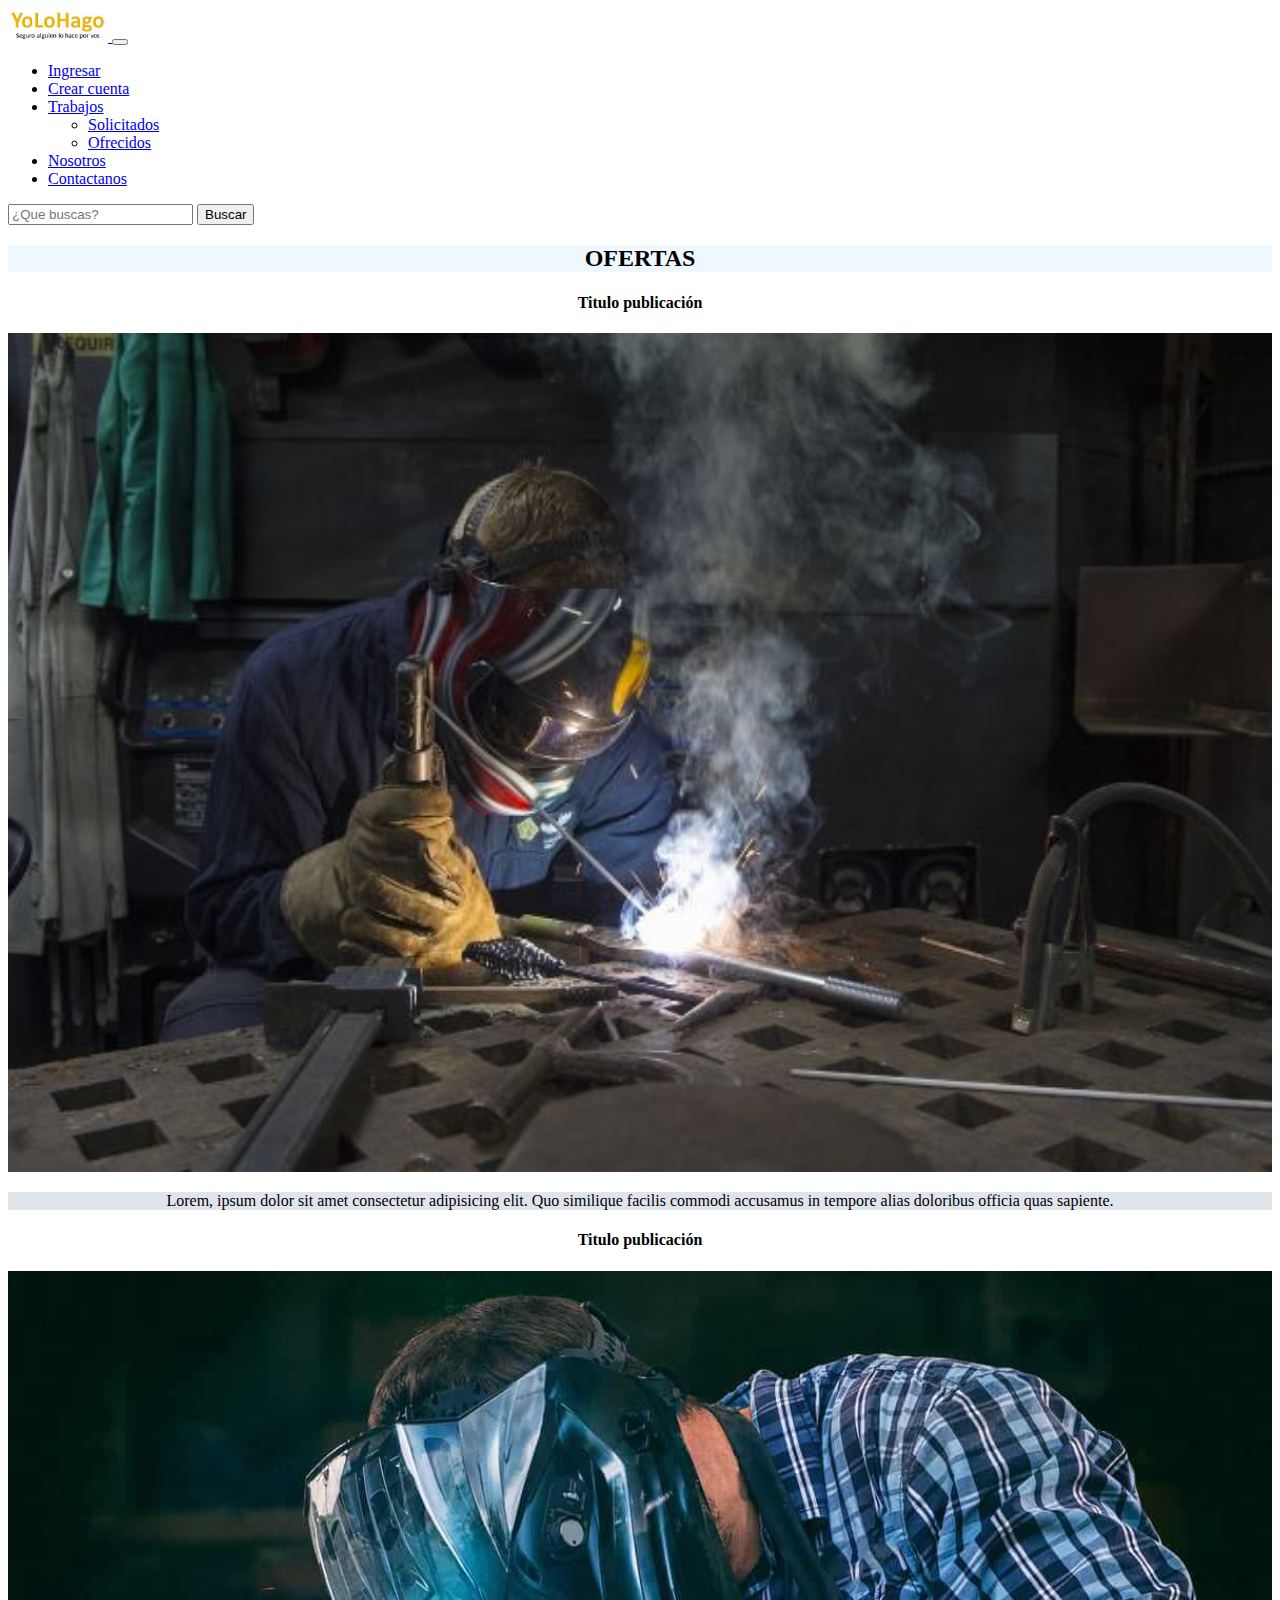
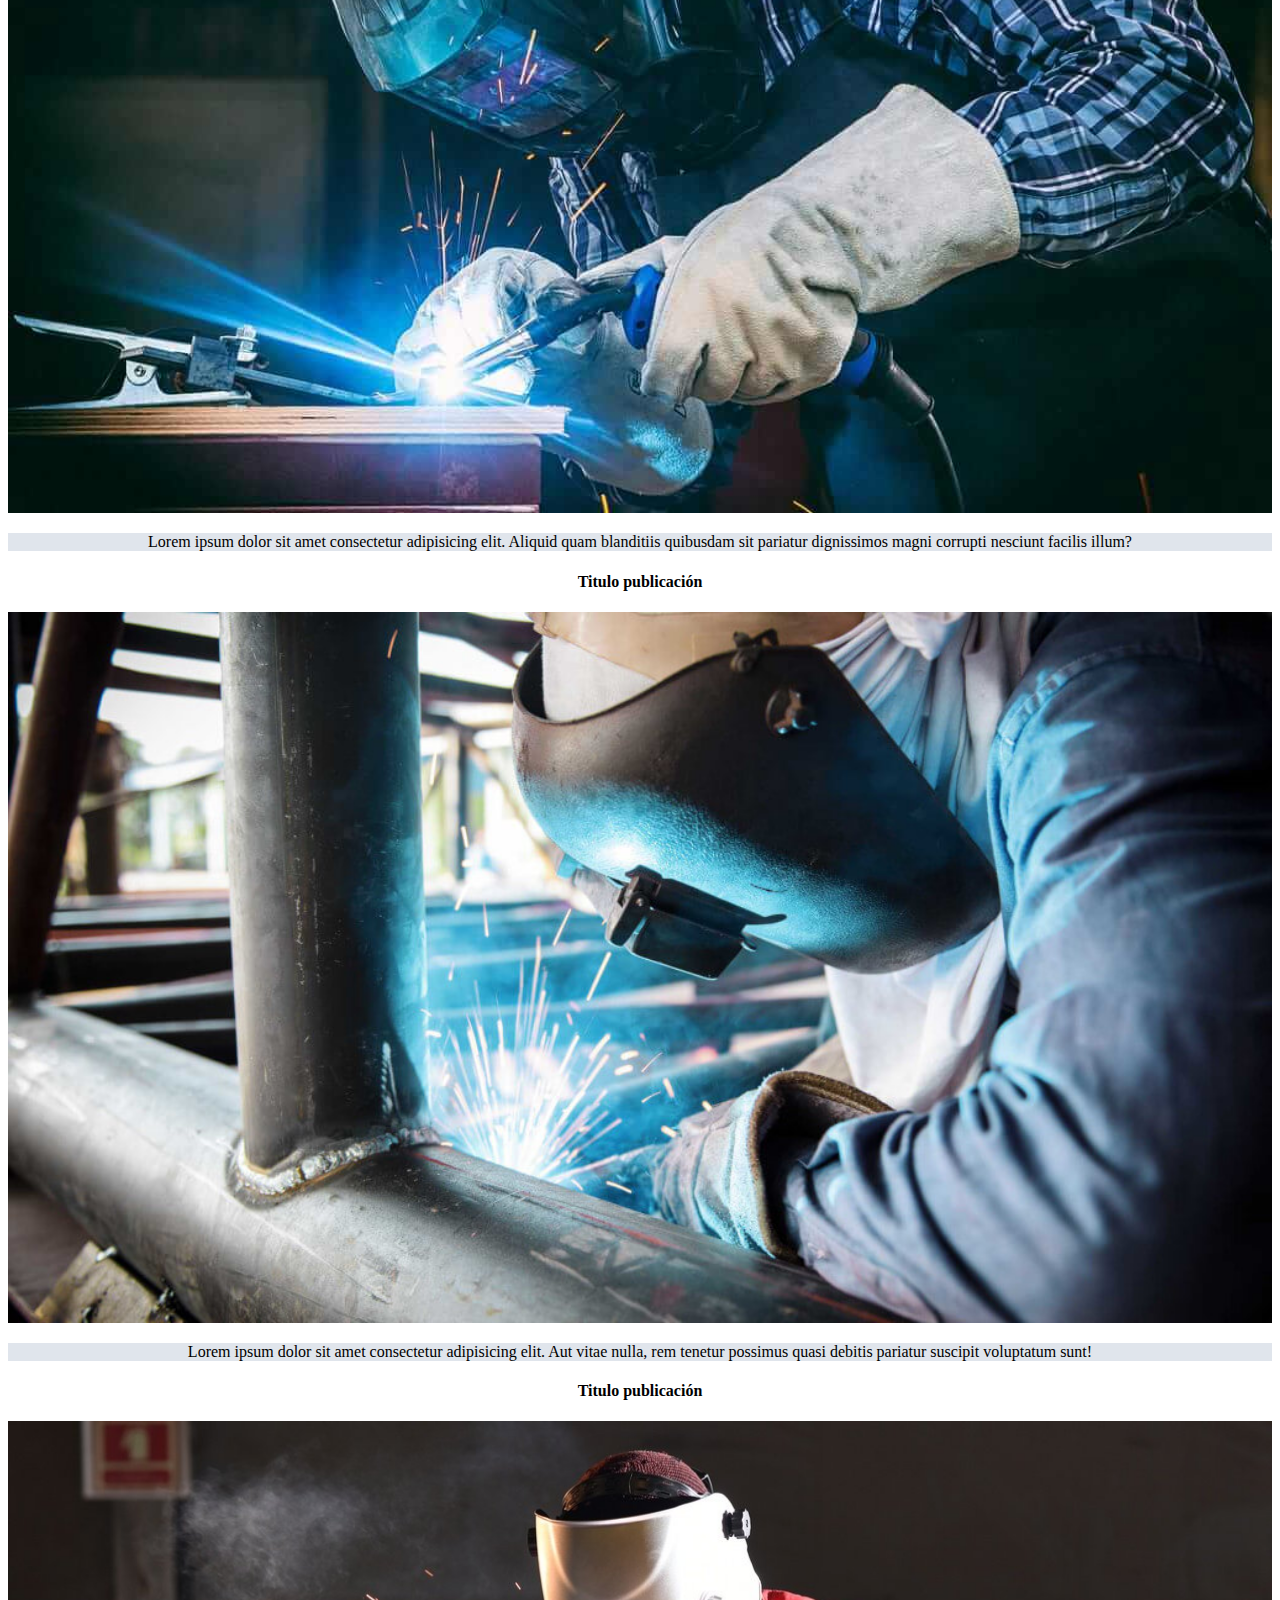
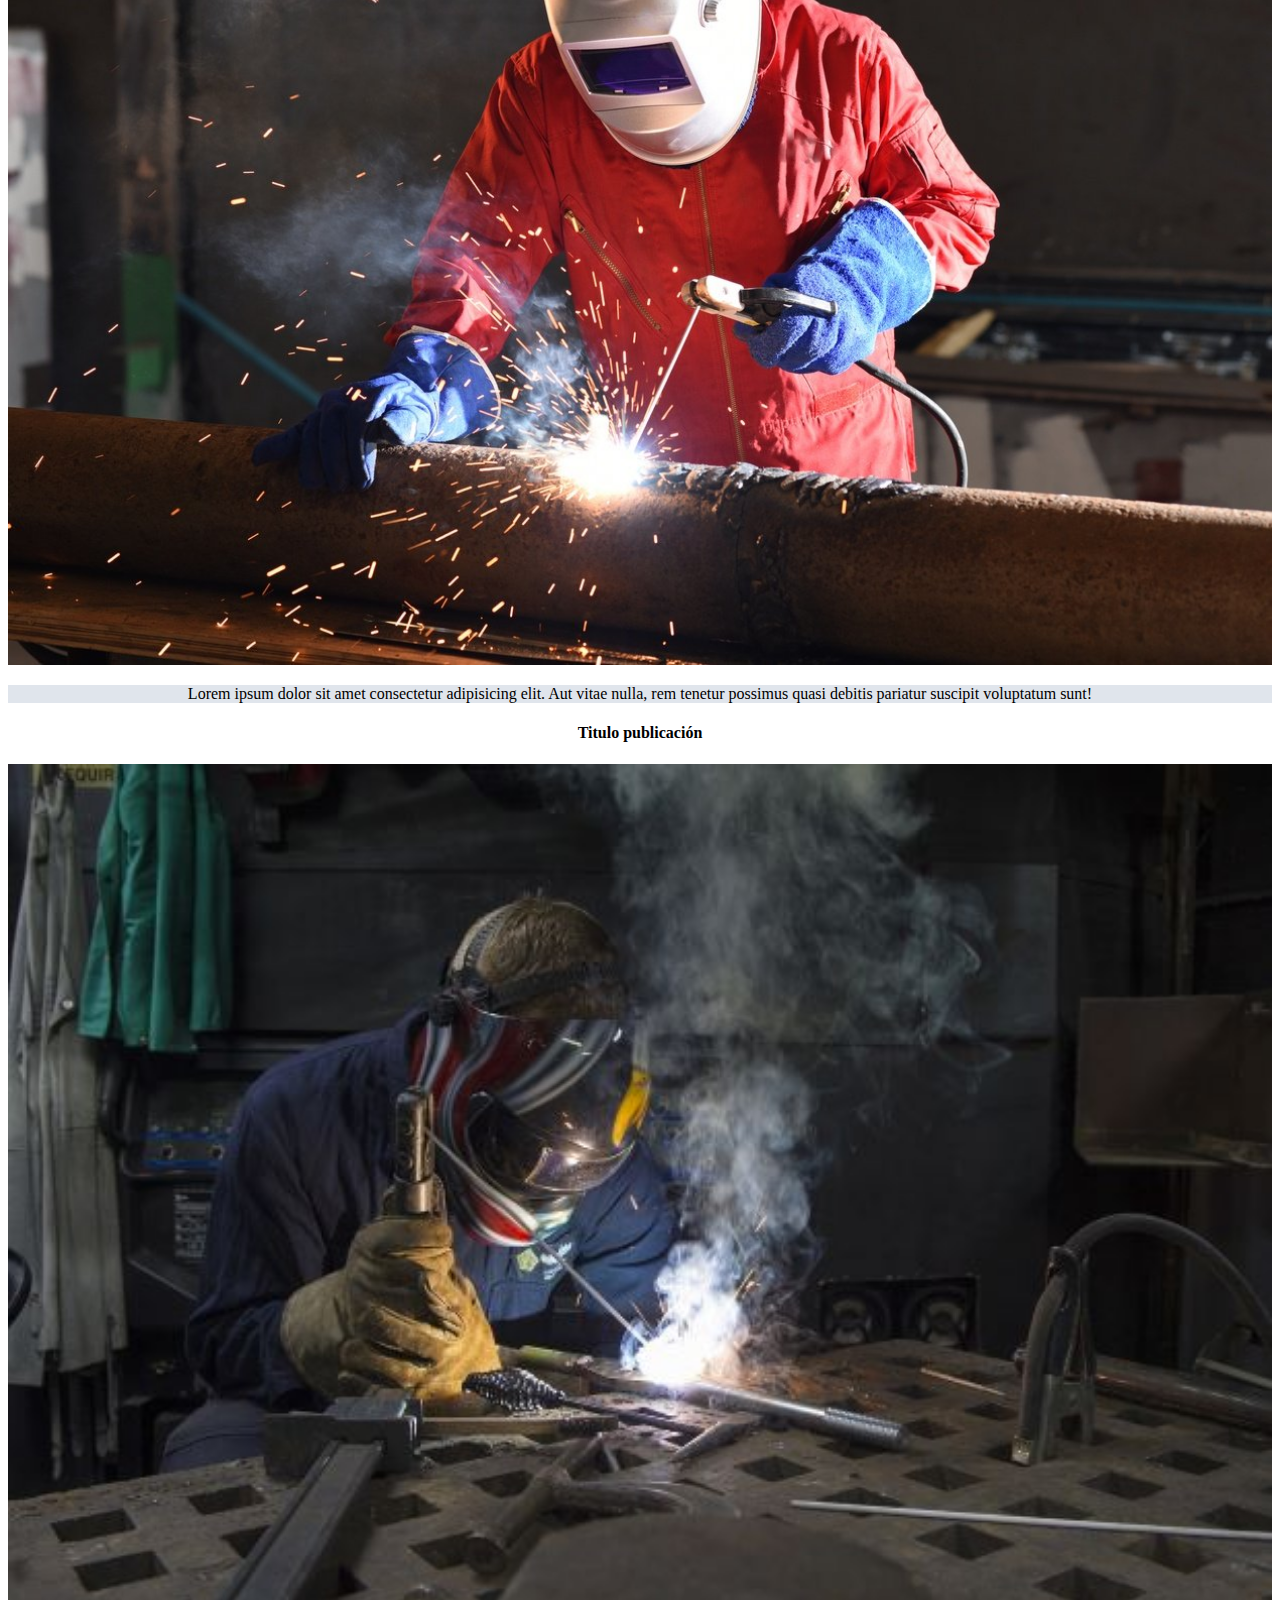
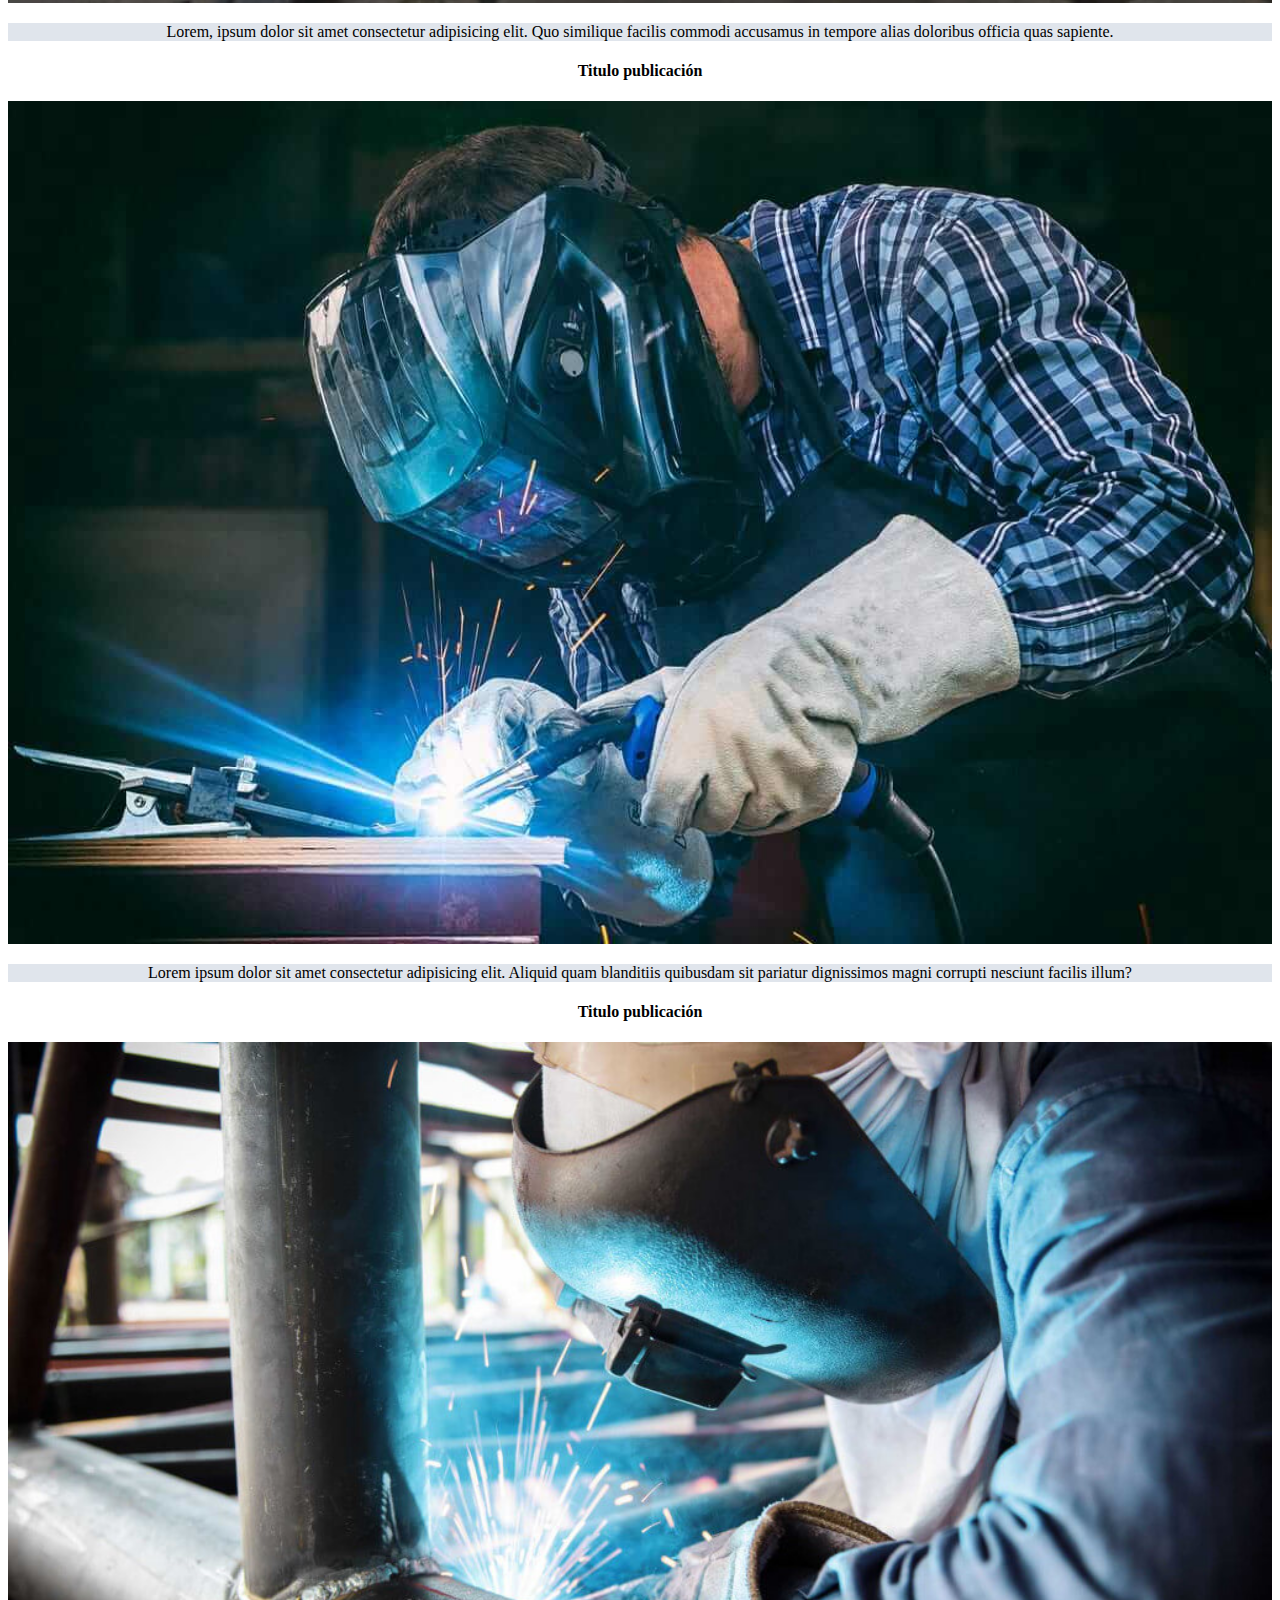
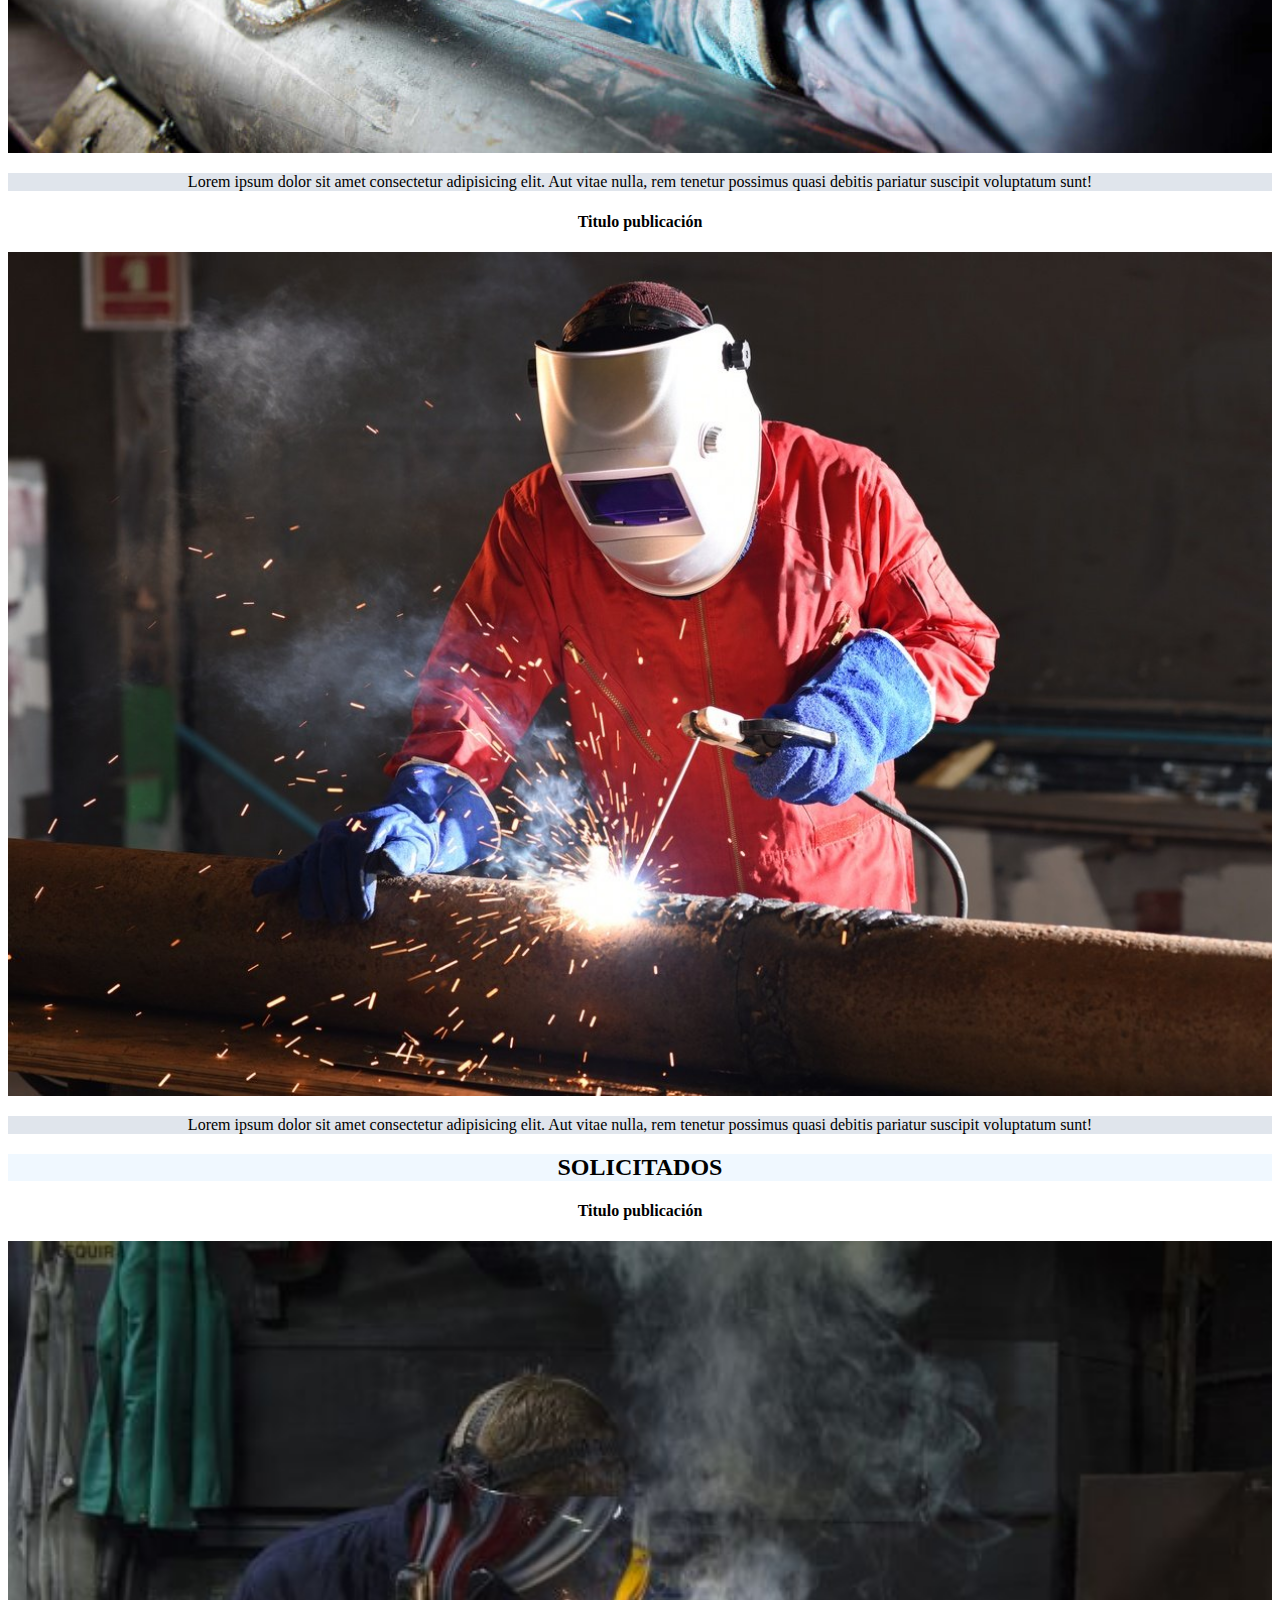
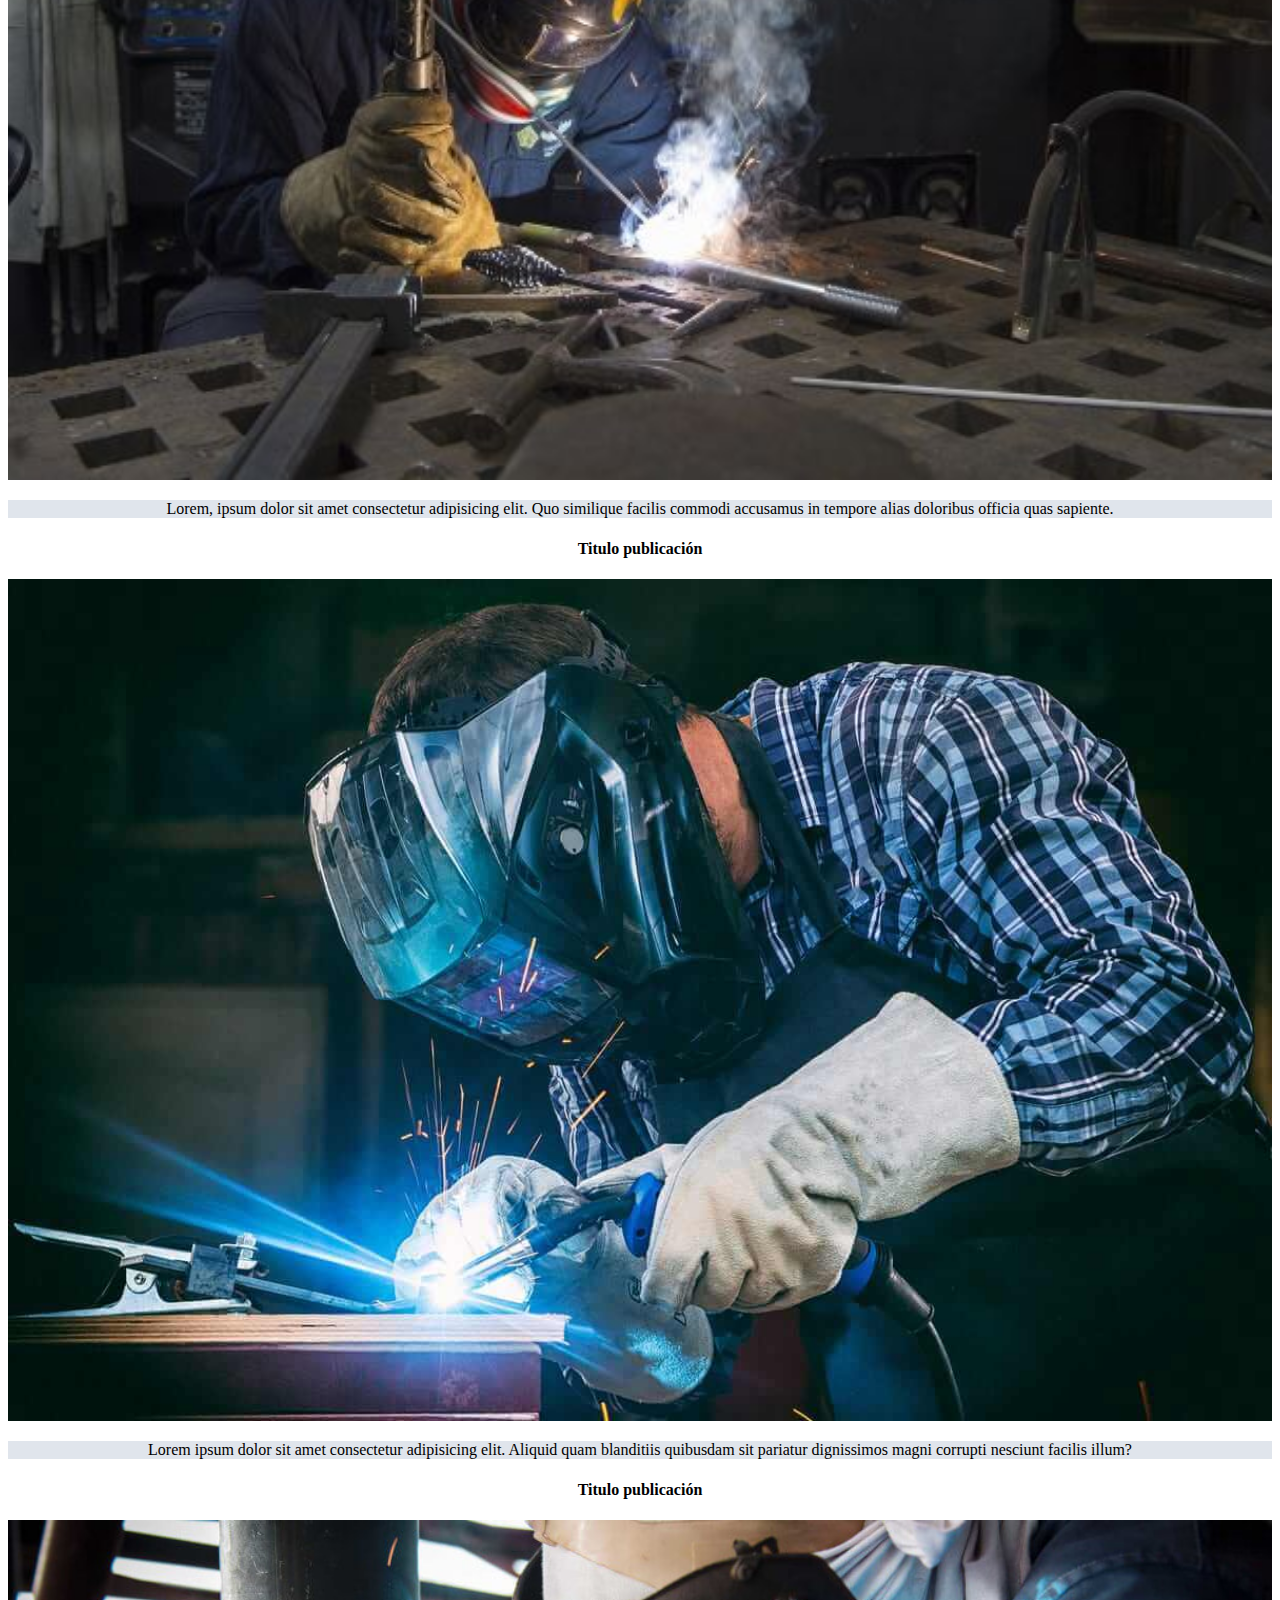
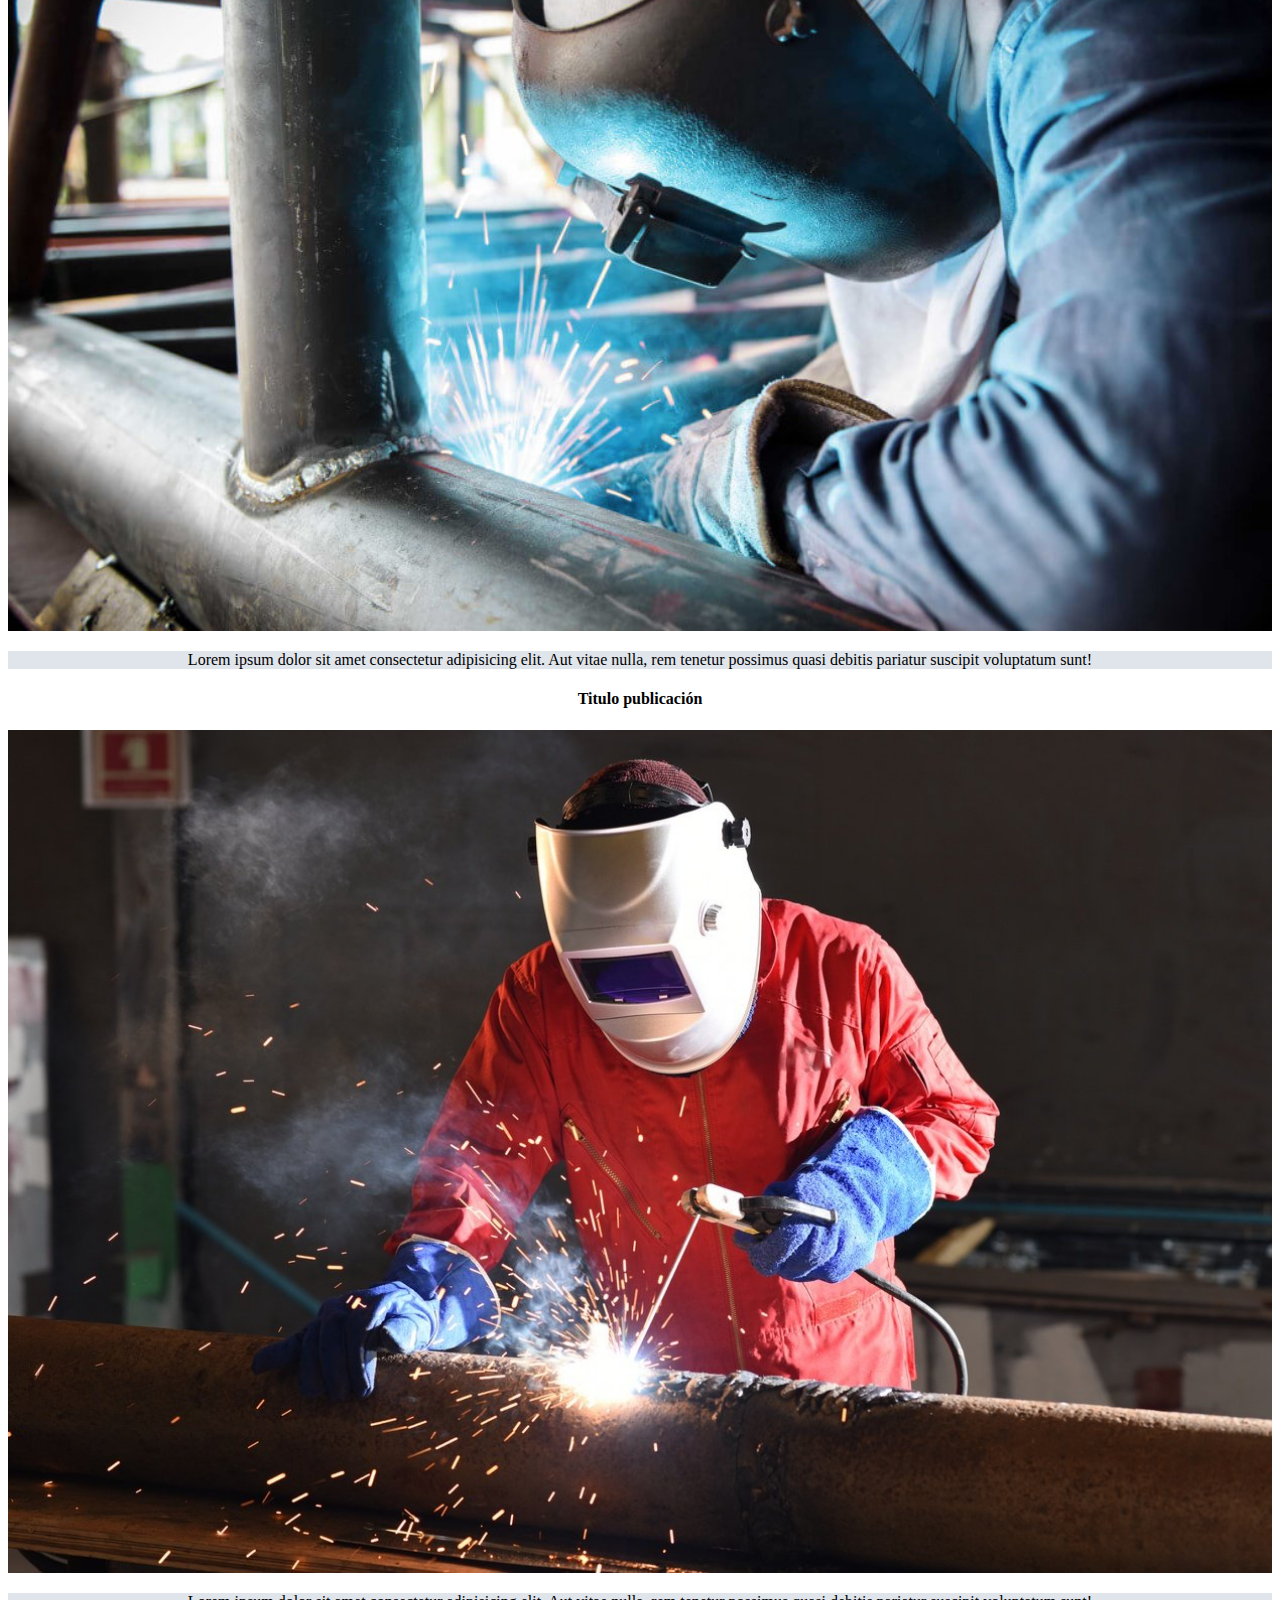
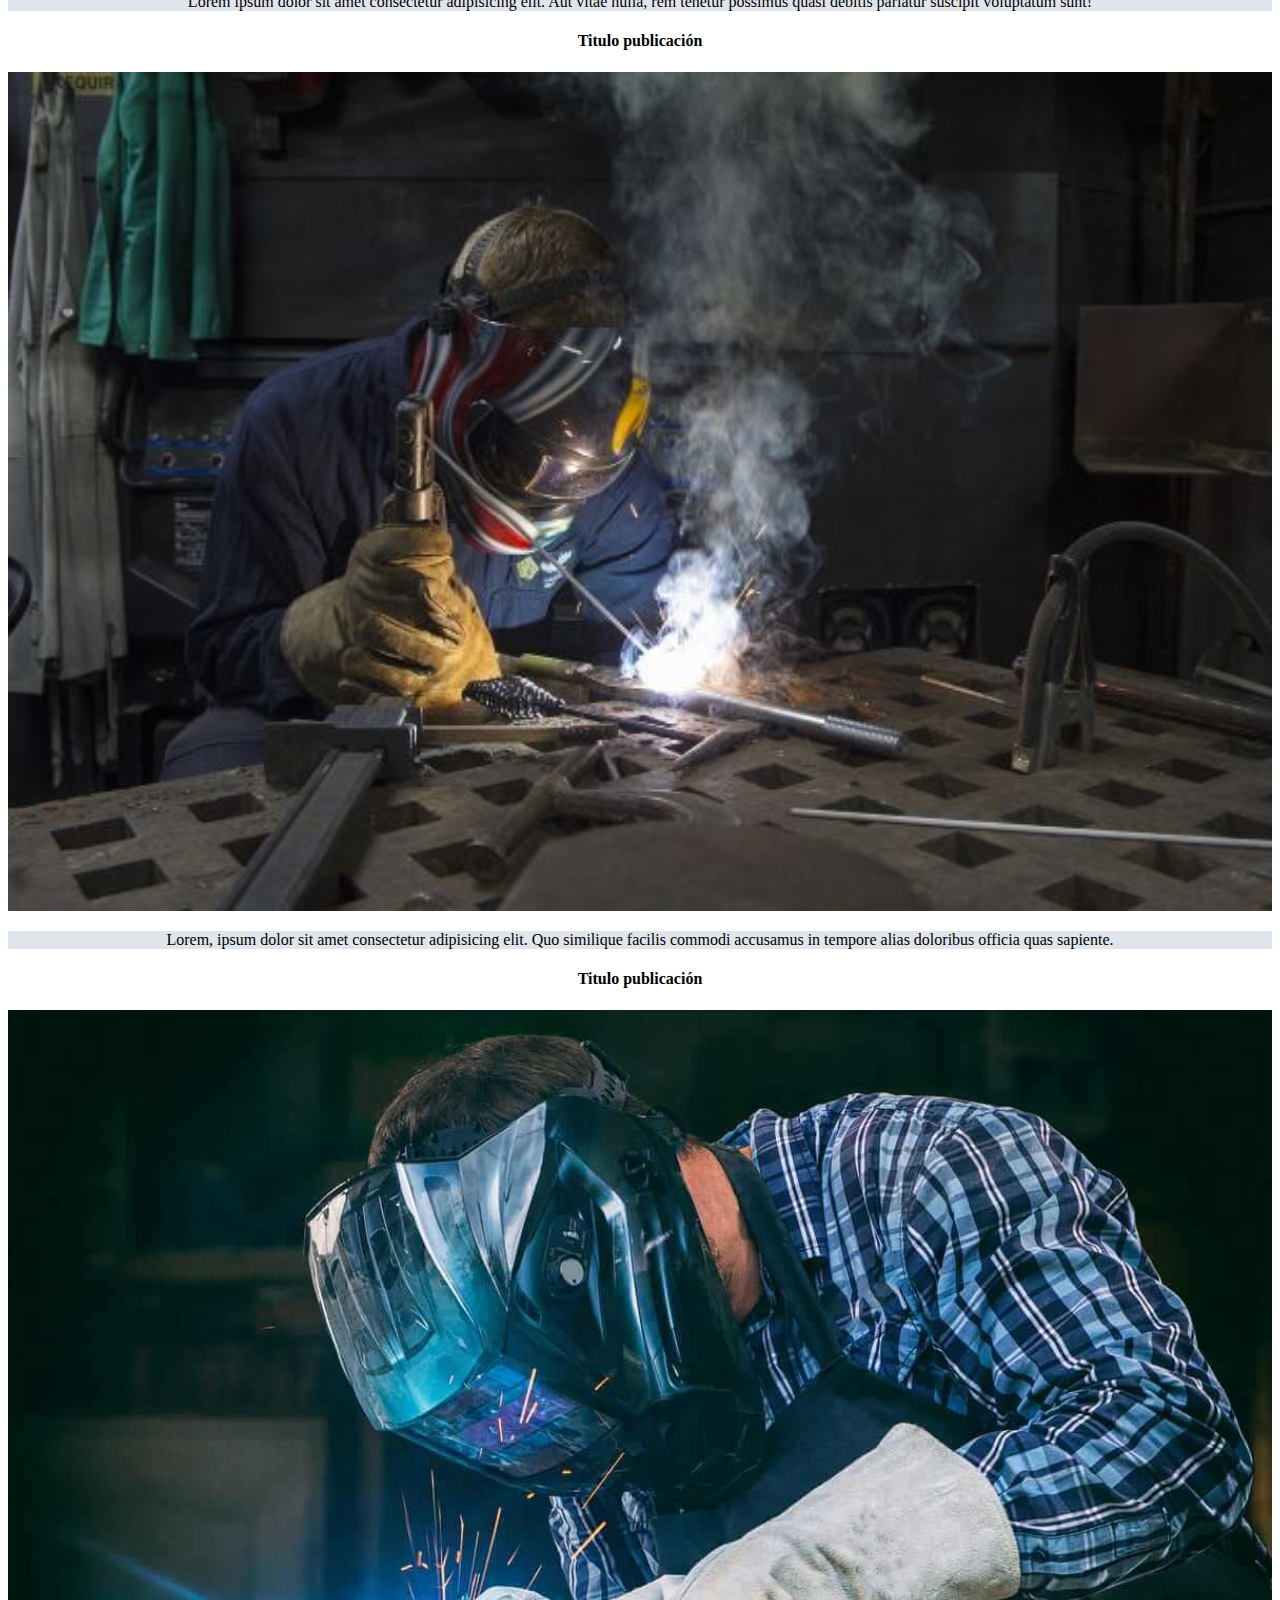
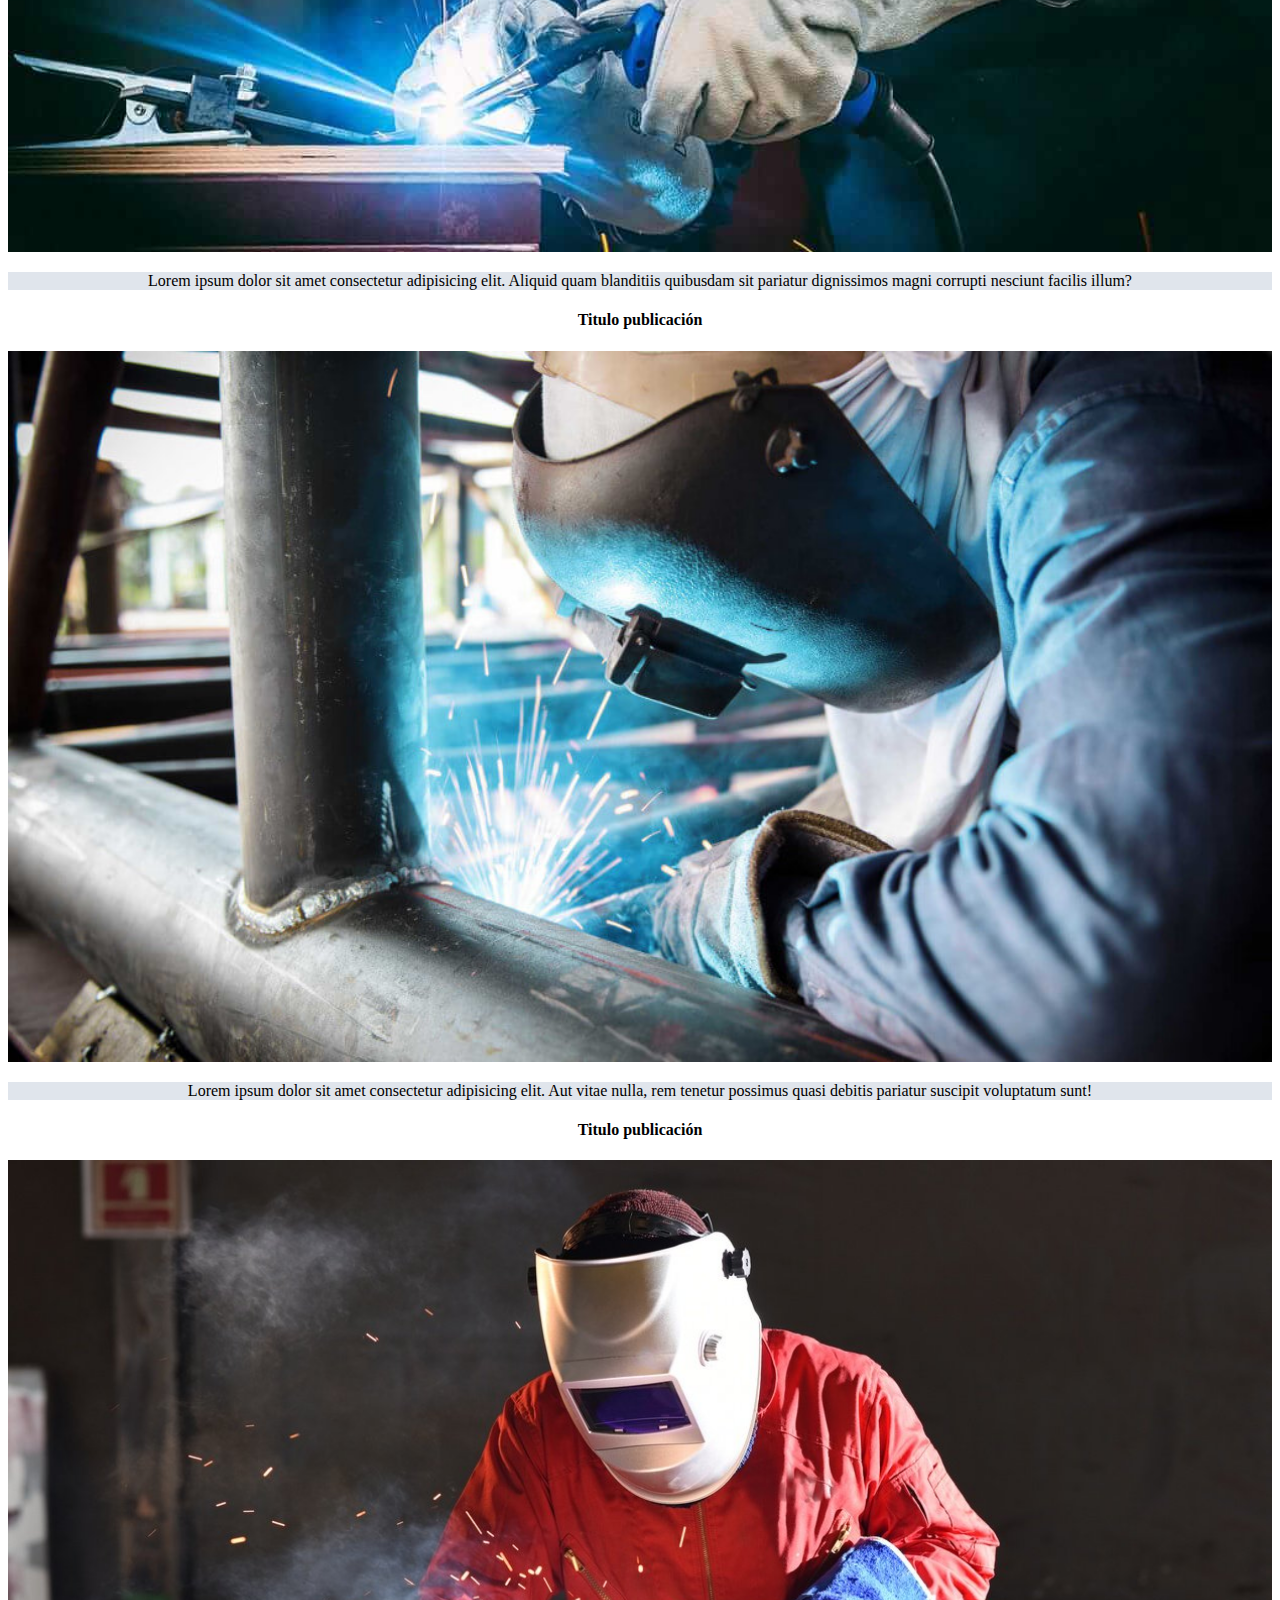
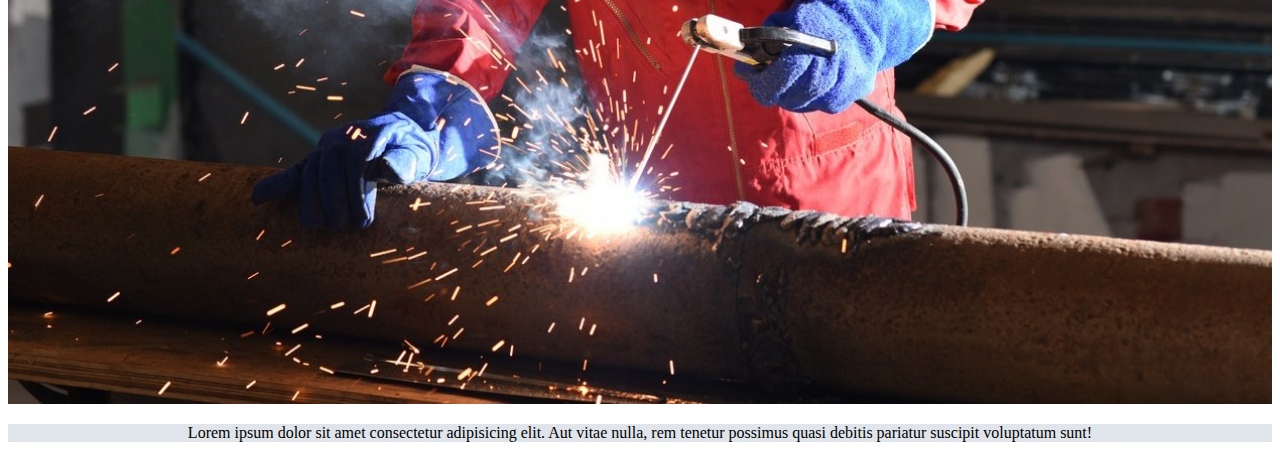
<file: index.html>
<!DOCTYPE html>
<html lang="en">
<head>
    <meta charset="UTF-8">
    <meta http-equiv="X-UA-Compatible" content="IE=edge">
    <meta name="viewport" content="width=device-width, initial-scale=1.0">
    <link href="https://cdn.jsdelivr.net/npm/bootstrap@5.1.3/dist/css/bootstrap.min.css" rel="stylesheet" integrity="sha384-1BmE4kWBq78iYhFldvKuhfTAU6auU8tT94WrHftjDbrCEXSU1oBoqyl2QvZ6jIW3" crossorigin="anonymous">
    <link rel="stylesheet" href="estilos/estilos.css">
    <title>Document</title>
</head>
<body>
    <header>
        <div>
            <nav class="navbar navbar-expand-lg navbar-light bg-primary">
                <div class="container-fluid">
                  <a class="navbar-brand" href="index.html">
                      <img class="logo" src="/imagenes/Logosmall1.jpg" alt="" width="80px">
                  </a>
                  <button class="navbar-toggler" type="button" data-bs-toggle="collapse" data-bs-target="#navbarSupportedContent" aria-controls="navbarSupportedContent" aria-expanded="false" aria-label="Toggle navigation">
                    <span class="navbar-toggler-icon"></span>
                  </button>
                  <div class="collapse navbar-collapse" id="navbarSupportedContent">
                    <ul class="navbar-nav me-auto mb-2 mb-lg-0">
                      <li class="nav-item">
                        <a class="nav-link" href="./paginas/login.html">Ingresar</a>
                      </li>
                      <li class="nav-item">
                        <a class="nav-link" href="./paginas/crearcuenta.html">Crear cuenta</a>
                      </li>
                      <li class="nav-item dropdown">
                        <a class="nav-link dropdown-toggle" href="paginas/trabajos.html" id="navbarDropdown" role="button" data-bs-toggle="dropdown" aria-expanded="false">
                          Trabajos
                        </a>
                        <ul class="dropdown-menu" aria-labelledby="navbarDropdown">
                          <li><a class="dropdown-item" href="./paginas/tra-solicitados.html">Solicitados</a></li>
                          <li><a class="dropdown-item" href="./paginas/tra-ofrecidos.html">Ofrecidos</a></li>
                        </ul>
                      </li>
                      <li class="nav-item">
                        <a class="nav-link" href="/paginas/nosotros.html">Nosotros</a>
                      </li>
                      <li class="nav-item">
                        <a class="nav-link" href="/paginas/contacto.html">Contactanos</a>
                      </li>
                    </ul>
                    <form class="d-flex">
                      <input class="form-control me-2" type="search" placeholder="¿Que buscas?" aria-label="Search">
                      <button class="btn btn-secondary" type="submit">Buscar</button>
                    </form>
                  </div>
                </div>
              </nav>
        </div>
    </header>
    <main>
      <div class="container-fluid">
        <div class="row d-flex">
          <h2 class="justify-content-center col-xs-12 col-sm-12 col-md-12 col-lg-12 d-flex"> Ofertas</h2>
          <article class=" col-xs-12 col-sm-6 col-md-4 col-lg-3 bg-light">
            <h4 class="col-xs-12 col-sm-12 col-md-12 col-lg-12"> Titulo publicación</h4>
            <div>
              <img class="col-xs-12 col-sm-12 col-md-12 col-lg-12" src="./imagenes/Soldador1.jpg" alt="">
            </div>
            <div>
              <p>
                Lorem, ipsum dolor sit amet consectetur adipisicing elit. Quo similique facilis commodi accusamus in tempore alias doloribus officia quas sapiente.
              </p>
            </div>
          </article>
          <article class=" col-xs-12 col-sm-6 col-md-4 col-lg-3 bg-basic">
            <h4 class="col-xs-12 col-sm-12 col-md-12 col-lg-12"> Titulo publicación</h4>
            <div>
              <img class="col-xs-12 col-sm-12 col-md-12 col-lg-12" src="./imagenes/Soldador 2.jpg" alt="">
            </div>
            <div>
              <p>
                Lorem ipsum dolor sit amet consectetur adipisicing elit. Aliquid quam blanditiis quibusdam sit pariatur dignissimos magni corrupti nesciunt facilis illum?
              </p>
            </div>
          </article>
          <article class=" col-xs-12 col-sm-6 col-md-4 col-lg-3 bg-light">
            <h4 class="col-xs-12 col-sm-12 col-md-12 col-lg-12"> Titulo publicación</h4>
            <div>
              <img class="col-xs-12 col-sm-12 col-md-12 col-lg-12" class="" src="./imagenes/soldador3.jpg" alt="">
            </div>
            <div>
              <p>
                Lorem ipsum dolor sit amet consectetur adipisicing elit. Aut vitae nulla, rem tenetur possimus quasi debitis pariatur suscipit voluptatum sunt!
              </p>
            </div>
          </article>
          <article class=" col-xs-12 col-sm-6 col-md-4 col-lg-3 bg-basic">
            <h4 class="col-xs-12 col-sm-12 col-md-12 col-lg-12"> Titulo publicación</h4>
            <div>
              <img class="col-xs-12 col-sm-12 col-md-12 col-lg-12" src="imagenes/soldador4.jpg" alt="">
            </div>
            <div>
              <p class="bg-basic">
                Lorem ipsum dolor sit amet consectetur adipisicing elit. Aut vitae nulla, rem tenetur possimus quasi debitis pariatur suscipit voluptatum sunt!
              </p>
            </div>
          </article>
          <article class=" col-xs-12 col-sm-6 col-md-4 col-lg-3 bg-light">
            <h4 class="col-xs-12 col-sm-12 col-md-12 col-lg-12"> Titulo publicación</h4>
            <div>
              <img class="col-xs-12 col-sm-12 col-md-12 col-lg-12" src="./imagenes/Soldador1.jpg" alt="">
            </div>
            <div>
              <p>
                Lorem, ipsum dolor sit amet consectetur adipisicing elit. Quo similique facilis commodi accusamus in tempore alias doloribus officia quas sapiente.
              </p>
            </div>
          </article>
          <article class=" col-xs-12 col-sm-6 col-md-4 col-lg-3 bg-basic">
            <h4 class="col-xs-12 col-sm-12 col-md-12 col-lg-12"> Titulo publicación</h4>
            <div>
              <img class="col-xs-12 col-sm-12 col-md-12 col-lg-12" src="./imagenes/Soldador 2.jpg" alt="">
            </div>
            <div>
              <p>
                Lorem ipsum dolor sit amet consectetur adipisicing elit. Aliquid quam blanditiis quibusdam sit pariatur dignissimos magni corrupti nesciunt facilis illum?
              </p>
            </div>
          </article>
          <article class=" col-xs-12 col-sm-6 col-md-4 col-lg-3 bg-light">
            <h4 class="col-xs-12 col-sm-12 col-md-12 col-lg-12"> Titulo publicación</h4>
            <div>
              <img class="col-xs-12 col-sm-12 col-md-12 col-lg-12" class="" src="./imagenes/soldador3.jpg" alt="">
            </div>
            <div>
              <p>
                Lorem ipsum dolor sit amet consectetur adipisicing elit. Aut vitae nulla, rem tenetur possimus quasi debitis pariatur suscipit voluptatum sunt!
              </p>
            </div>
          </article>
          <article class=" col-xs-12 col-sm-6 col-md-4 col-lg-3 bg-basic">
            <h4 class="col-xs-12 col-sm-12 col-md-12 col-lg-12"> Titulo publicación</h4>
            <div>
              <img class="col-xs-12 col-sm-12 col-md-12 col-lg-12" src="imagenes/soldador4.jpg" alt="">
            </div>
            <div>
              <p class="bg-basic">
                Lorem ipsum dolor sit amet consectetur adipisicing elit. Aut vitae nulla, rem tenetur possimus quasi debitis pariatur suscipit voluptatum sunt!
              </p>
            </div>
          </article>
        </div>
      </div>
      <div class="container-fluid">
        <div class="row">
          <h2 class="justify-content-center col-xs-12 col-sm-12 col-md-12 col-lg-12 d-flex"> Solicitados</h2>
          <article class=" col-xs-12 col-sm-6 col-md-4 col-lg-3 bg-light">
            <h4 class="col-xs-12 col-sm-12 col-md-12 col-lg-12"> Titulo publicación</h4>
            <div>
              <img class="col-xs-12 col-sm-12 col-md-12 col-lg-12" src="./imagenes/Soldador1.jpg" alt="">
            </div>
            <div>
              <p>
                Lorem, ipsum dolor sit amet consectetur adipisicing elit. Quo similique facilis commodi accusamus in tempore alias doloribus officia quas sapiente.
              </p>
            </div>
          </article>
          <article class=" col-xs-12 col-sm-6 col-md-4 col-lg-3 bg-light">
            <h4 class="col-xs-12 col-sm-12 col-md-12 col-lg-12"> Titulo publicación</h4>
            <div>
              <img class="col-xs-12 col-sm-12 col-md-12 col-lg-12" src="./imagenes/Soldador 2.jpg" alt="">
            </div>
            <div>
              <p>
                Lorem ipsum dolor sit amet consectetur adipisicing elit. Aliquid quam blanditiis quibusdam sit pariatur dignissimos magni corrupti nesciunt facilis illum?
              </p>
            </div>
          </article>
          <article class=" col-xs-12 col-sm-6 col-md-4 col-lg-3 bg-basic">
            <h4 class="col-xs-12 col-sm-12 col-md-12 col-lg-12"> Titulo publicación</h4>
            <div>
              <img class="col-xs-12 col-sm-12 col-md-12 col-lg-12" class="" src="./imagenes/soldador3.jpg" alt="">
            </div>
            <div>
              <p>
                Lorem ipsum dolor sit amet consectetur adipisicing elit. Aut vitae nulla, rem tenetur possimus quasi debitis pariatur suscipit voluptatum sunt!
              </p>
            </div>
          </article>
          <article class=" col-xs-12 col-sm-6 col-md-4 col-lg-3 bg-light">
            <h4 class="col-xs-12 col-sm-12 col-md-12 col-lg-12"> Titulo publicación</h4>
            <div>
              <img class="col-xs-12 col-sm-12 col-md-12 col-lg-12" src="imagenes/soldador4.jpg" alt="">
            </div>
            <div>
              <p class="bg-basic">
                Lorem ipsum dolor sit amet consectetur adipisicing elit. Aut vitae nulla, rem tenetur possimus quasi debitis pariatur suscipit voluptatum sunt!
              </p>
            </div>
          </article>
          <article class=" col-xs-12 col-sm-6 col-md-4 col-lg-3 bg-basic">
            <h4 class="col-xs-12 col-sm-12 col-md-12 col-lg-12"> Titulo publicación</h4>
            <div>
              <img class="col-xs-12 col-sm-12 col-md-12 col-lg-12" src="./imagenes/Soldador1.jpg" alt="">
            </div>
            <div>
              <p>
                Lorem, ipsum dolor sit amet consectetur adipisicing elit. Quo similique facilis commodi accusamus in tempore alias doloribus officia quas sapiente.
              </p>
            </div>
          </article>
          <article class=" col-xs-12 col-sm-6 col-md-4 col-lg-3 bg-light">
            <h4 class="col-xs-12 col-sm-12 col-md-12 col-lg-12"> Titulo publicación</h4>
            <div>
              <img class="col-xs-12 col-sm-12 col-md-12 col-lg-12" src="./imagenes/Soldador 2.jpg" alt="">
            </div>
            <div>
              <p>
                Lorem ipsum dolor sit amet consectetur adipisicing elit. Aliquid quam blanditiis quibusdam sit pariatur dignissimos magni corrupti nesciunt facilis illum?
              </p>
            </div>
          </article>
          <article class=" col-xs-12 col-sm-6 col-md-4 col-lg-3 bg-basic">
            <h4 class="col-xs-12 col-sm-12 col-md-12 col-lg-12"> Titulo publicación</h4>
            <div>
              <img class="col-xs-12 col-sm-12 col-md-12 col-lg-12" class="" src="./imagenes/soldador3.jpg" alt="">
            </div>
            <div>
              <p>
                Lorem ipsum dolor sit amet consectetur adipisicing elit. Aut vitae nulla, rem tenetur possimus quasi debitis pariatur suscipit voluptatum sunt!
              </p>
            </div>
          </article>
          <article class=" col-xs-12 col-sm-6 col-md-4 col-lg-3 bg-light">
            <h4 class="col-xs-12 col-sm-12 col-md-12 col-lg-12"> Titulo publicación</h4>
            <div>
              <img class="col-xs-12 col-sm-12 col-md-12 col-lg-12" src="imagenes/soldador4.jpg" alt="">
            </div>
            <div>
              <p class="bg-basic">
                Lorem ipsum dolor sit amet consectetur adipisicing elit. Aut vitae nulla, rem tenetur possimus quasi debitis pariatur suscipit voluptatum sunt!
              </p>
            </div>
          </article>
        </div>
      </div>        
    </main>







    <script src="https://cdn.jsdelivr.net/npm/@popperjs/core@2.10.2/dist/umd/popper.min.js" integrity="sha384-7+zCNj/IqJ95wo16oMtfsKbZ9ccEh31eOz1HGyDuCQ6wgnyJNSYdrPa03rtR1zdB" crossorigin="anonymous"></script>
    <script src="https://cdn.jsdelivr.net/npm/bootstrap@5.1.3/dist/js/bootstrap.min.js" integrity="sha384-QJHtvGhmr9XOIpI6YVutG+2QOK9T+ZnN4kzFN1RtK3zEFEIsxhlmWl5/YESvpZ13" crossorigin="anonymous"></script>
</body>
</html>
</file>
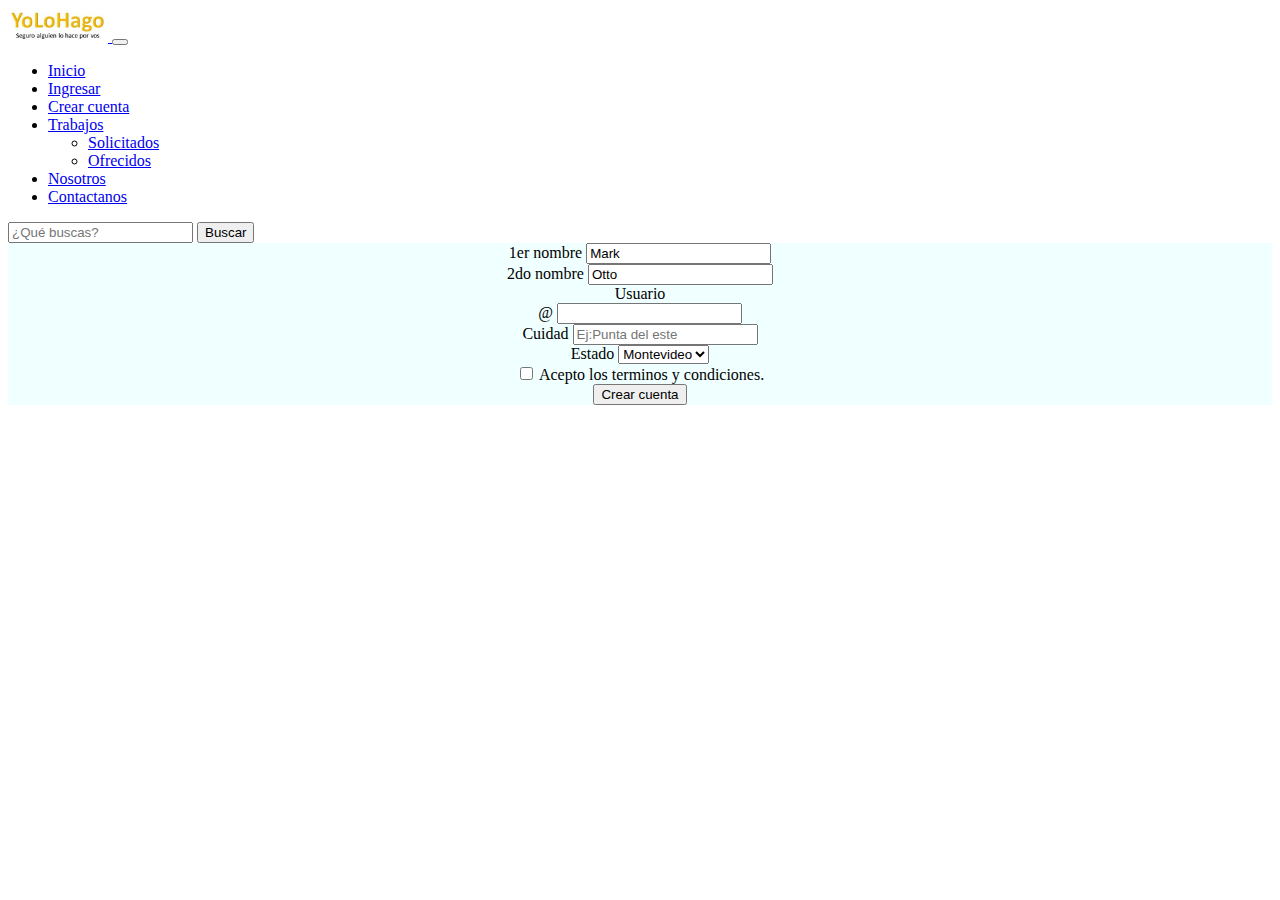
<file: paginas/crearcuenta.html>
<!DOCTYPE html>
<html lang="en">
<head>
    <meta charset="UTF-8">
    <meta http-equiv="X-UA-Compatible" content="IE=edge">
    <meta name="viewport" content="width=device-width, initial-scale=1.0">
    <link href="https://cdn.jsdelivr.net/npm/bootstrap@5.1.3/dist/css/bootstrap.min.css" rel="stylesheet" integrity="sha384-1BmE4kWBq78iYhFldvKuhfTAU6auU8tT94WrHftjDbrCEXSU1oBoqyl2QvZ6jIW3" crossorigin="anonymous">
    <link rel="stylesheet" href="../estilos/estilos.css">
    <title>Document</title>
</head>
<body>
    <header>
        <div>
            <nav class="navbar navbar-expand-lg navbar-light bg-primary">
                <div class="container-fluid">
                  <a class="navbar-brand" href="../index.html">
                      <img class="logo" src="/imagenes/Logosmall1.jpg" alt="" width="80px">
                  </a>
                  <button class="navbar-toggler" type="button" data-bs-toggle="collapse" data-bs-target="#navbarSupportedContent" aria-controls="navbarSupportedContent" aria-expanded="false" aria-label="Toggle navigation">
                    <span class="navbar-toggler-icon"></span>
                  </button>
                  <div class="collapse navbar-collapse" id="navbarSupportedContent">
                    <ul class="navbar-nav me-auto mb-2 mb-lg-0">
                      <li class="nav-item">
                        <a class="nav-link active" aria-current="page" href="../index.html">Inicio</a>
                      </li>
                      <li class="nav-item">
                        <a class="nav-link" href="./login.html">Ingresar</a>
                      </li>
                      <li class="nav-item">
                        <a class="nav-link" href="./crearcuenta.html">Crear cuenta</a>
                      </li>
                      <li class="nav-item dropdown">
                        <a class="nav-link dropdown-toggle" href="./trabajos.html" id="navbarDropdown" role="button" data-bs-toggle="dropdown" aria-expanded="false">
                          Trabajos
                        </a>
                        <ul class="dropdown-menu" aria-labelledby="navbarDropdown">
                          <li><a class="dropdown-item" href="./tra-solicitados.html">Solicitados</a></li>
                          <li><a class="dropdown-item" href="./tra-ofrecidos.html">Ofrecidos</a></li>
                        </ul>
                      </li>
                      <li class="nav-item">
                        <a class="nav-link" href="./nosotros.html">Nosotros</a>
                      </li>
                      <li class="nav-item">
                        <a class="nav-link" href="./contacto.html">Contactanos</a>
                      </li>
                    </ul>
                    <form class="d-flex">
                      <input class="form-control me-2" type="search" placeholder="¿Qué buscas?" aria-label="Search">
                      <button class="btn btn-secondary" type="submit">Buscar</button>
                    </form>
                  </div>
                </div>
              </nav>
        </div>
    </header>
    <main class="crear-cuenta d-flex">
      <div class="container-fluid">
        <div class="container d-flex">
          <form class="row g-3 d-flex justify-content-center">
            <div class="col-xs-2 col-md-3">
              <label for="validationDefault01" class="form-label">1er nombre</label>
              <input type="text" class="form-control" id="validationDefault01" value="Mark" required>
            </div>
            <div class="col-xs-2 col-md-3">
              <label for="validationDefault02" class="form-label">2do nombre</label>
              <input type="text" class="form-control" id="validationDefault02" value="Otto" required>
            </div>
            <div class="col-xs-4 col-md-4">
              <label for="validationDefaultUsername" class="form-label">Usuario</label>
              <div class="input-group">
                <span class="input-group-text" id="inputGroupPrepend2">@</span>
                <input type="text" class="form-control" id="validationDefaultUsername"  aria-describedby="inputGroupPrepend2" required>
              </div>
            </div>
            <div class="col-xs-3 col-md-5">
              <label for="validationDefault03" class="form-label">Cuidad</label>
              <input placeholder="Ej:Punta del este" type="text" class="form-control" id="validationDefault03" required>
            </div>
            <div class="col-md-3">
              <label for="validationDefault04" class="form-label">Estado</label>
              <select class="form-select" id="validationDefault04" required>
                <option selected disabled value="">Montevideo</option>
                <option>Canelones</option>
              </select>
            </div>
            <div class="col-12">
              <div class="form-check">
                <input class="form-check-input" type="checkbox" value="" id="invalidCheck2" required>
                <label class="form-check-label" for="invalidCheck2">
                  Acepto los terminos y condiciones.
                </label>
              </div>
            </div>
            <div class="col-12">
              <button class="btn btn-primary" type="submit">Crear cuenta</button>
            </div>
          </form>
        </div>
      </div>
    </main>







    <script src="https://cdn.jsdelivr.net/npm/@popperjs/core@2.10.2/dist/umd/popper.min.js" integrity="sha384-7+zCNj/IqJ95wo16oMtfsKbZ9ccEh31eOz1HGyDuCQ6wgnyJNSYdrPa03rtR1zdB" crossorigin="anonymous"></script>
    <script src="https://cdn.jsdelivr.net/npm/bootstrap@5.1.3/dist/js/bootstrap.min.js" integrity="sha384-QJHtvGhmr9XOIpI6YVutG+2QOK9T+ZnN4kzFN1RtK3zEFEIsxhlmWl5/YESvpZ13" crossorigin="anonymous"></script>
</body>
</html>
</file>
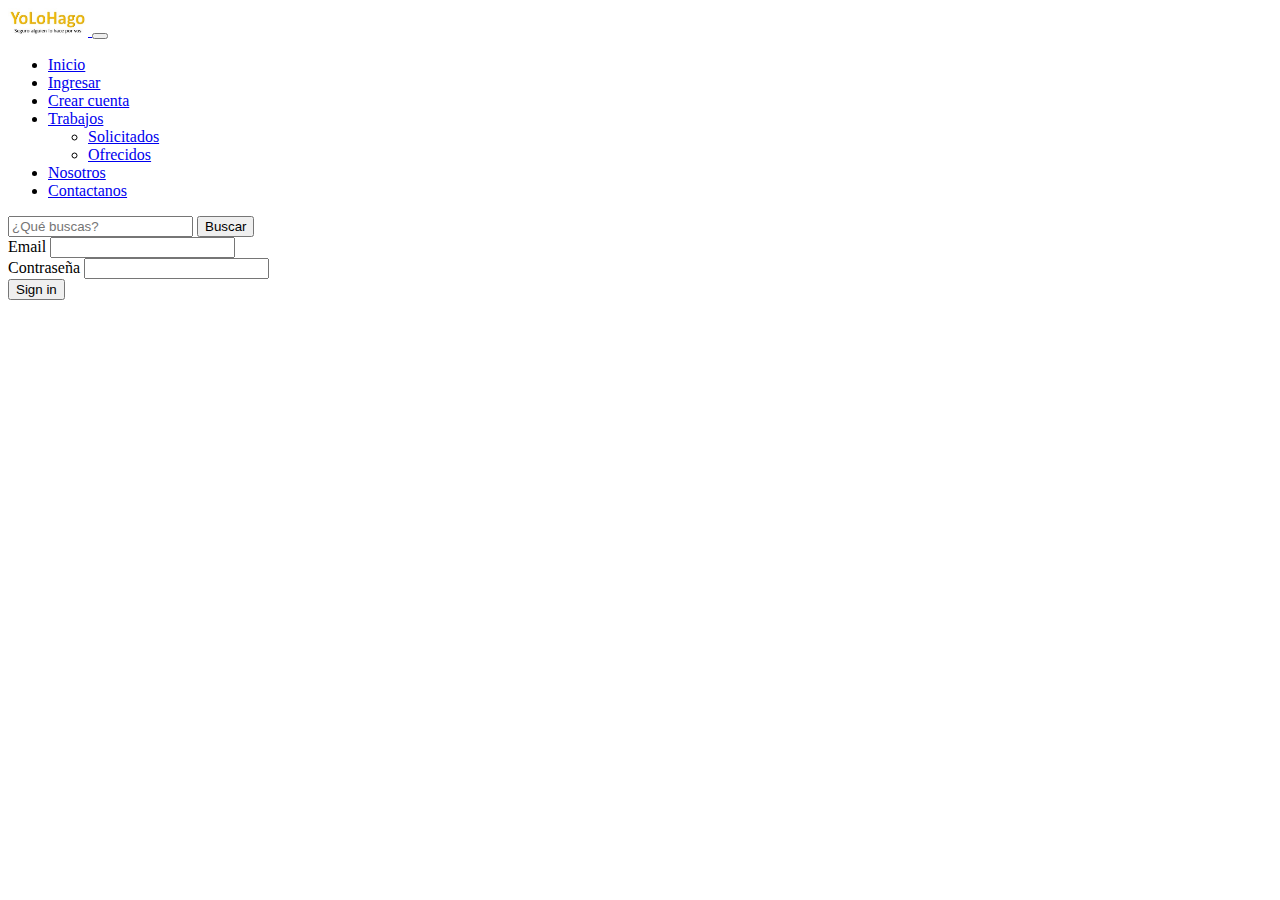
<file: paginas/login.html>
<!DOCTYPE html>
<html lang="en">
<head>
    <meta charset="UTF-8">
    <meta http-equiv="X-UA-Compatible" content="IE=edge">
    <meta name="viewport" content="width=device-width, initial-scale=1.0">
    <link href="https://cdn.jsdelivr.net/npm/bootstrap@5.1.3/dist/css/bootstrap.min.css" rel="stylesheet" integrity="sha384-1BmE4kWBq78iYhFldvKuhfTAU6auU8tT94WrHftjDbrCEXSU1oBoqyl2QvZ6jIW3" crossorigin="anonymous">
    <title>Document</title>
</head>
<body>
    <header>
        <div>
            <nav class="navbar navbar-expand-lg navbar-light bg-primary">
                <div class="container-fluid">
                  <a class="navbar-brand" href="../index.html">
                      <img src="/imagenes/Logosmall1.jpg" alt="" width="80px">
                  </a>
                  <button class="navbar-toggler" type="button" data-bs-toggle="collapse" data-bs-target="#navbarSupportedContent" aria-controls="navbarSupportedContent" aria-expanded="false" aria-label="Toggle navigation">
                    <span class="navbar-toggler-icon"></span>
                  </button>
                  <div class="collapse navbar-collapse" id="navbarSupportedContent">
                    <ul class="navbar-nav me-auto mb-2 mb-lg-0">
                      <li class="nav-item">
                        <a class="nav-link active" aria-current="page" href="../index.html">Inicio</a>
                      </li>
                      <li class="nav-item">
                        <a class="nav-link" href="./login.html">Ingresar</a>
                      </li>
                      <li class="nav-item">
                        <a class="nav-link" href="./crearcuenta.html">Crear cuenta</a>
                      </li>
                      <li class="nav-item dropdown">
                        <a class="nav-link dropdown-toggle" href="./trabajos.html" id="navbarDropdown" role="button" data-bs-toggle="dropdown" aria-expanded="false">
                          Trabajos
                        </a>
                        <ul class="dropdown-menu" aria-labelledby="navbarDropdown">
                          <li><a class="dropdown-item" href="./tra-solicitados.html">Solicitados</a></li>
                          <li><a class="dropdown-item" href="./tra-ofrecidos.html">Ofrecidos</a></li>
                        </ul>
                      </li>
                      <li class="nav-item">
                        <a class="nav-link" href="./nosotros.html">Nosotros</a>
                      </li>
                      <li class="nav-item">
                        <a class="nav-link" href="./contacto.html">Contactanos</a>
                      </li>
                    </ul>
                    <form class="d-flex">
                      <input class="form-control me-2" type="search" placeholder="¿Qué buscas?" aria-label="Search">
                      <button class="btn btn-secondary" type="submit">Buscar</button>
                    </form>
                  </div>
                </div>
              </nav>
        </div>
    </header>
<main>
  <div class= "container">
    <div>
      <form class="row g-3 d-flex justify-content-column">
        <div class="col-md-6">
          <label for="inputEmail4" class="form-label">Email</label>
          <input type="email" class="form-control" id="inputEmail4">
        </div>
        <div class="col-md-6">
          <label for="inputPassword4" class="form-label">Contraseña</label>
          <input type="password" class="form-control" id="inputPassword4">
        </div>
        <div class="col-12">
          <button type="submit" class="btn btn-primary">Sign in</button>
        </div>
      </form>
    </div>
  </div>
</main>







    <script src="https://cdn.jsdelivr.net/npm/@popperjs/core@2.10.2/dist/umd/popper.min.js" integrity="sha384-7+zCNj/IqJ95wo16oMtfsKbZ9ccEh31eOz1HGyDuCQ6wgnyJNSYdrPa03rtR1zdB" crossorigin="anonymous"></script>
    <script src="https://cdn.jsdelivr.net/npm/bootstrap@5.1.3/dist/js/bootstrap.min.js" integrity="sha384-QJHtvGhmr9XOIpI6YVutG+2QOK9T+ZnN4kzFN1RtK3zEFEIsxhlmWl5/YESvpZ13" crossorigin="anonymous"></script>
</body>
</html>
</file>
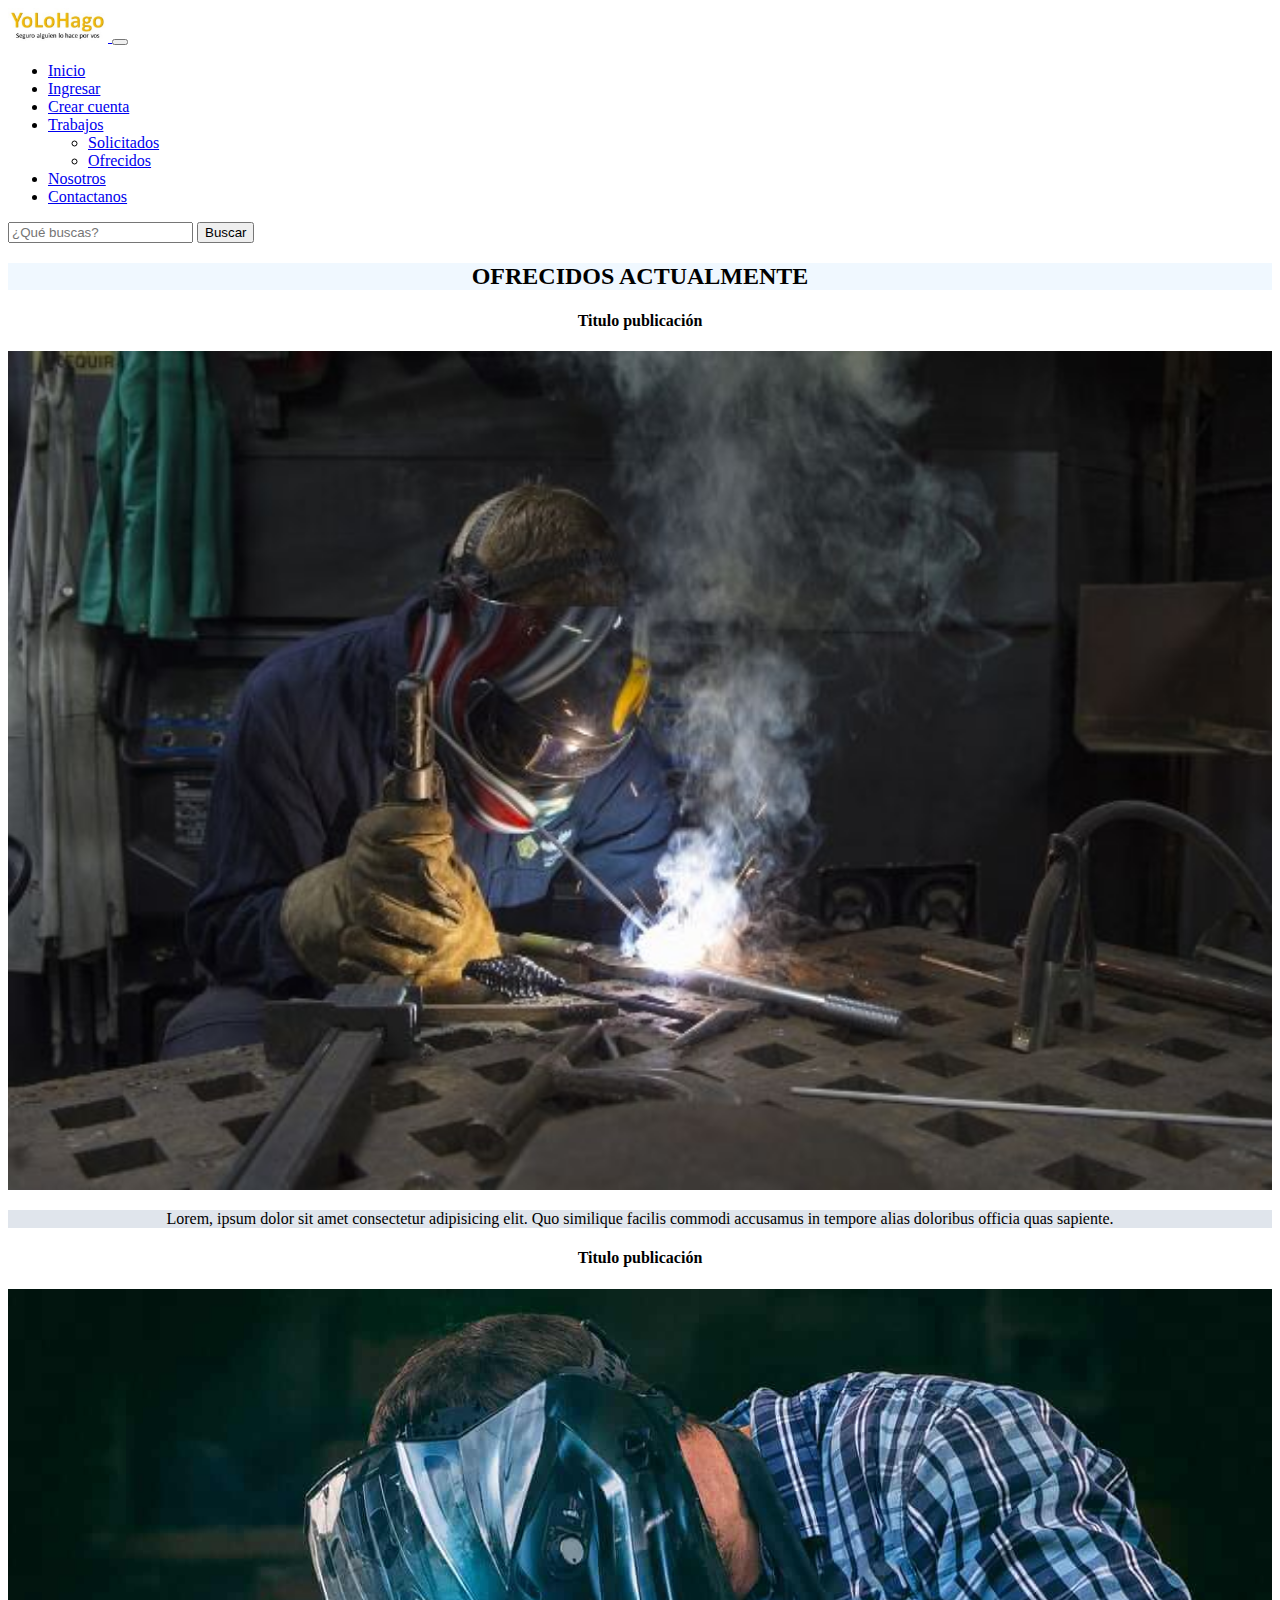
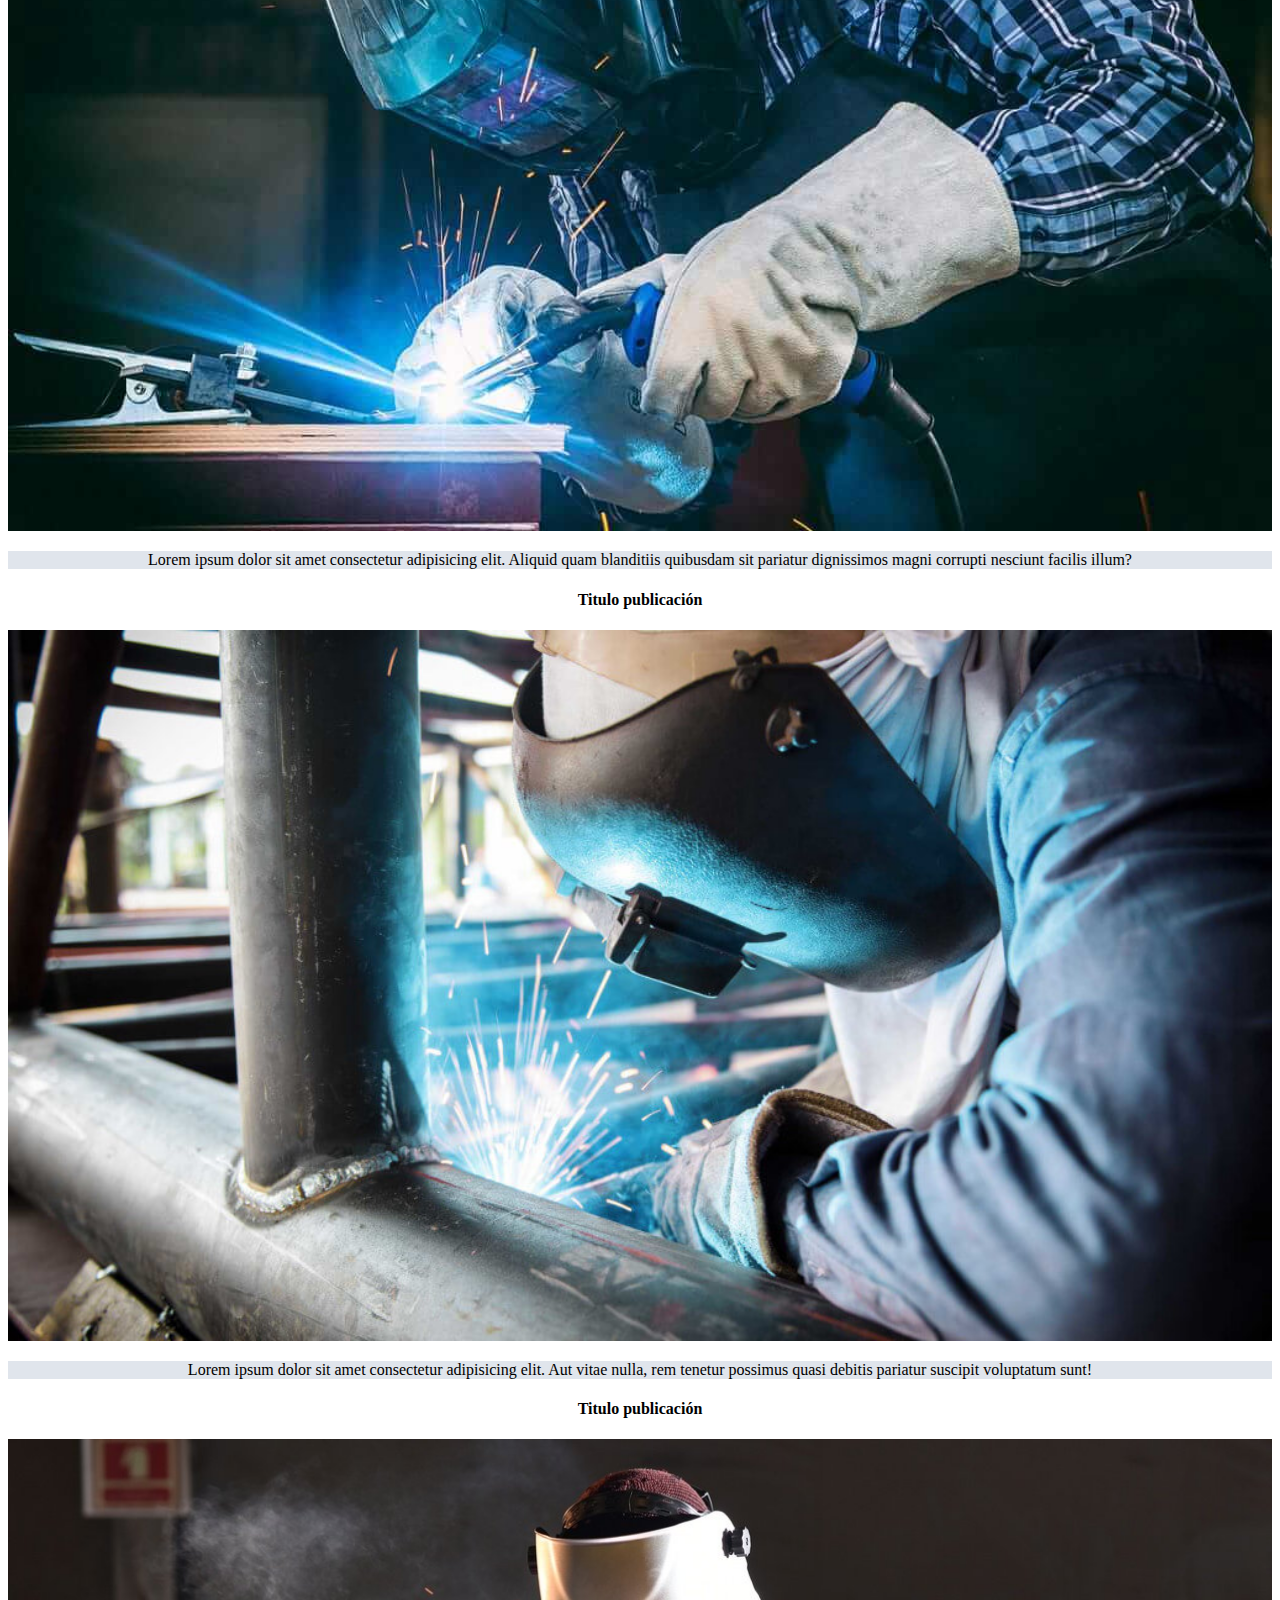
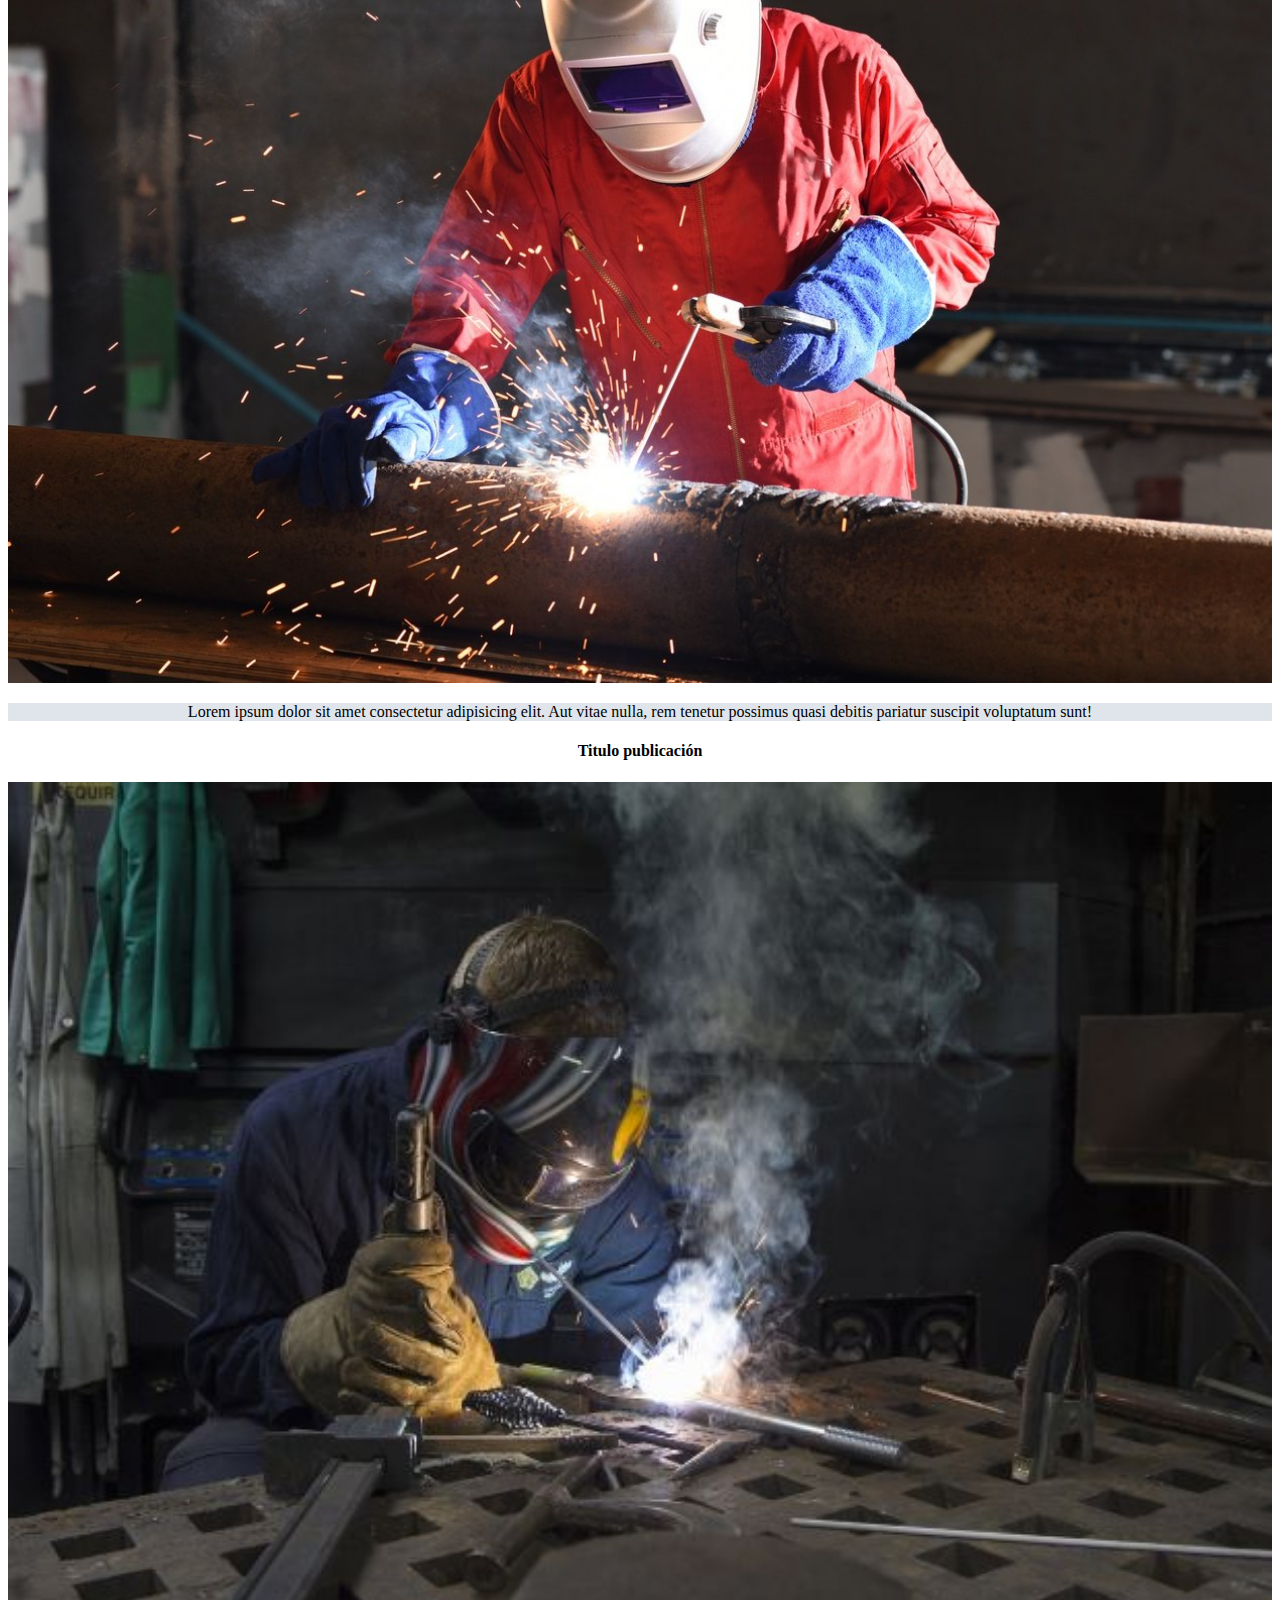
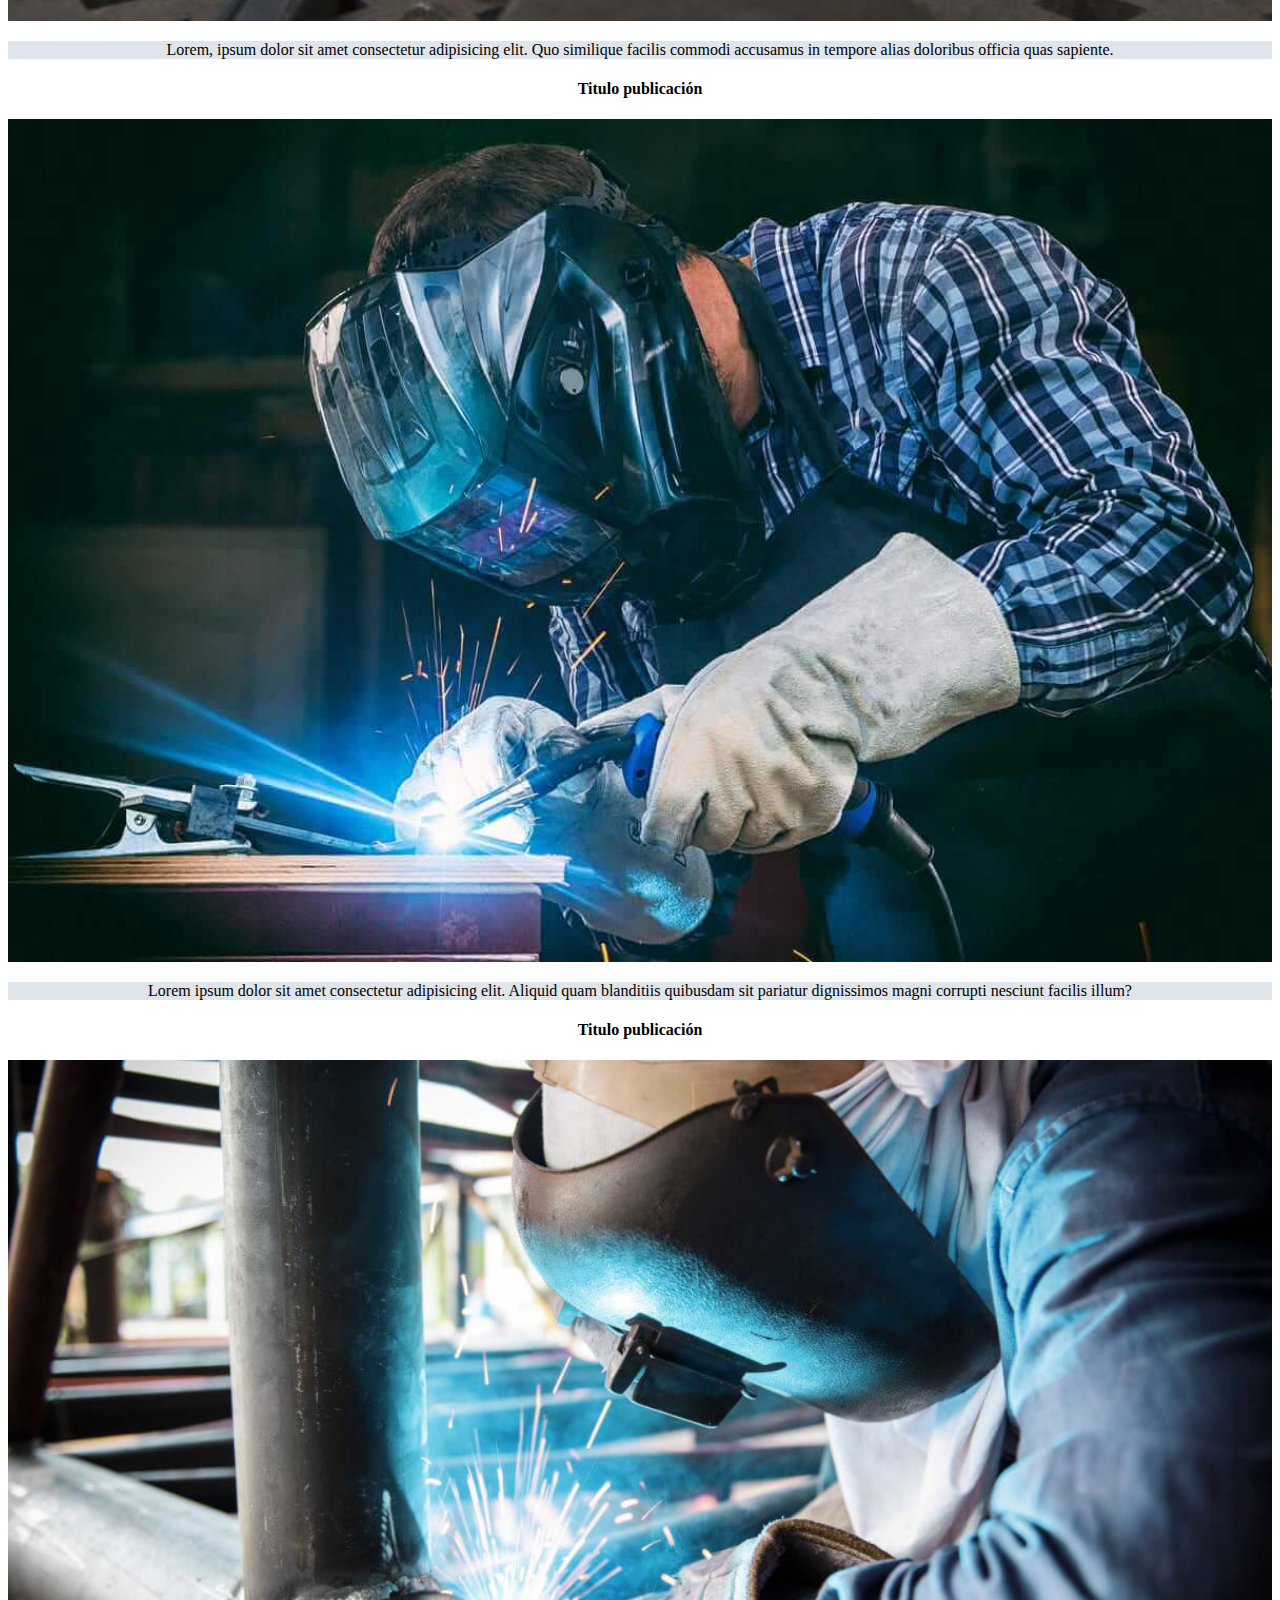
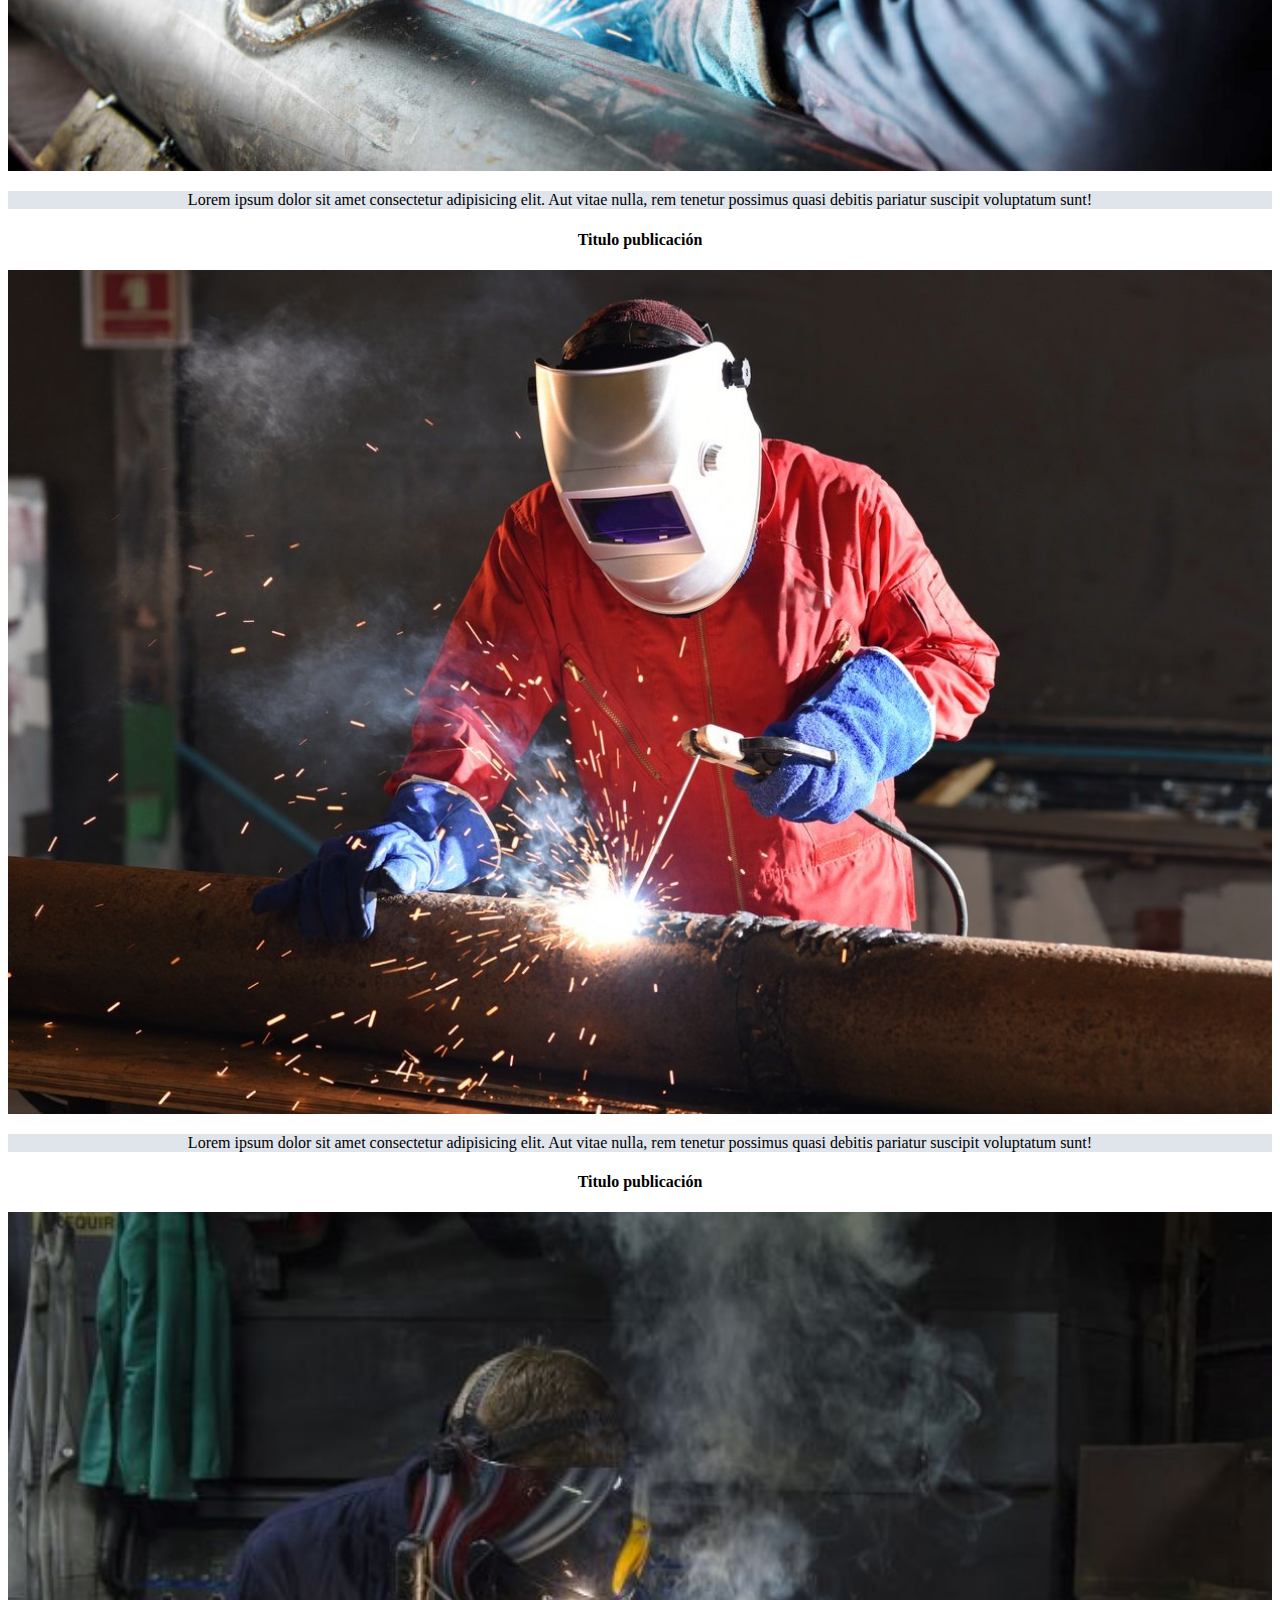
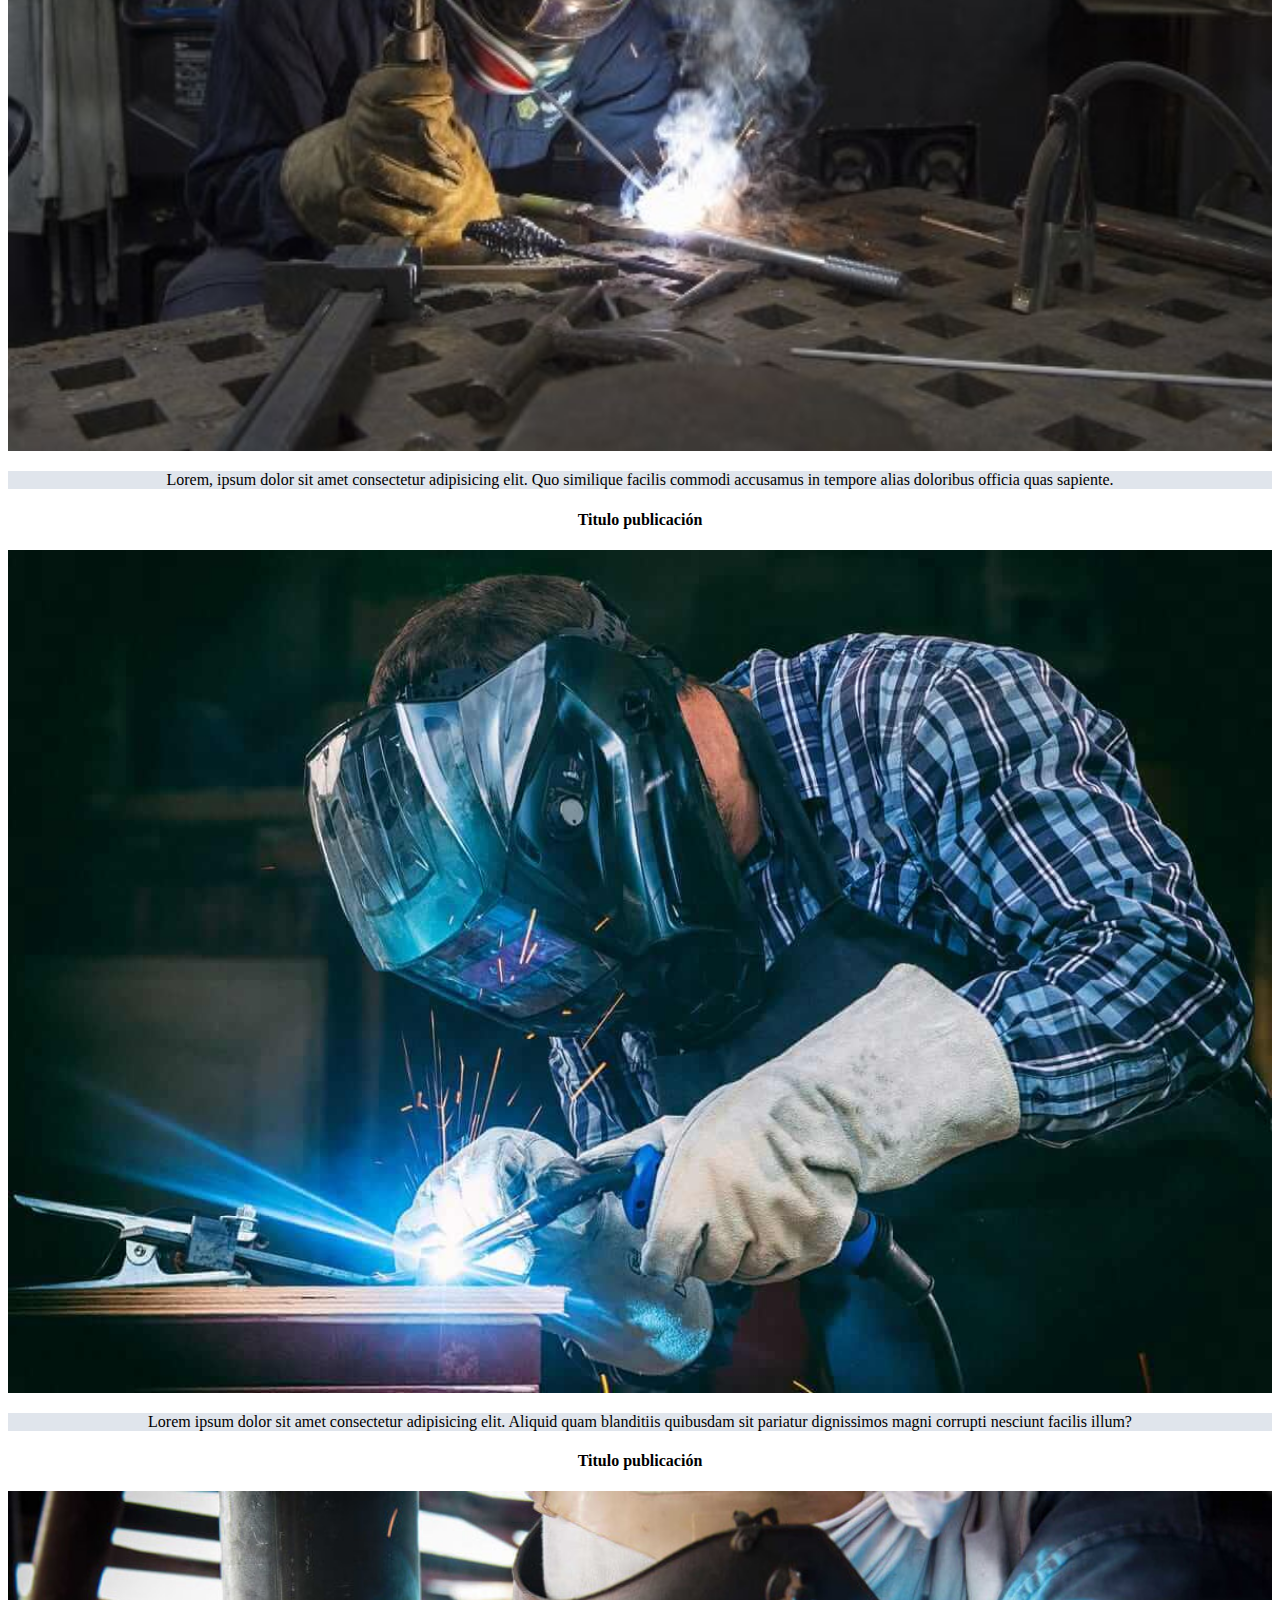
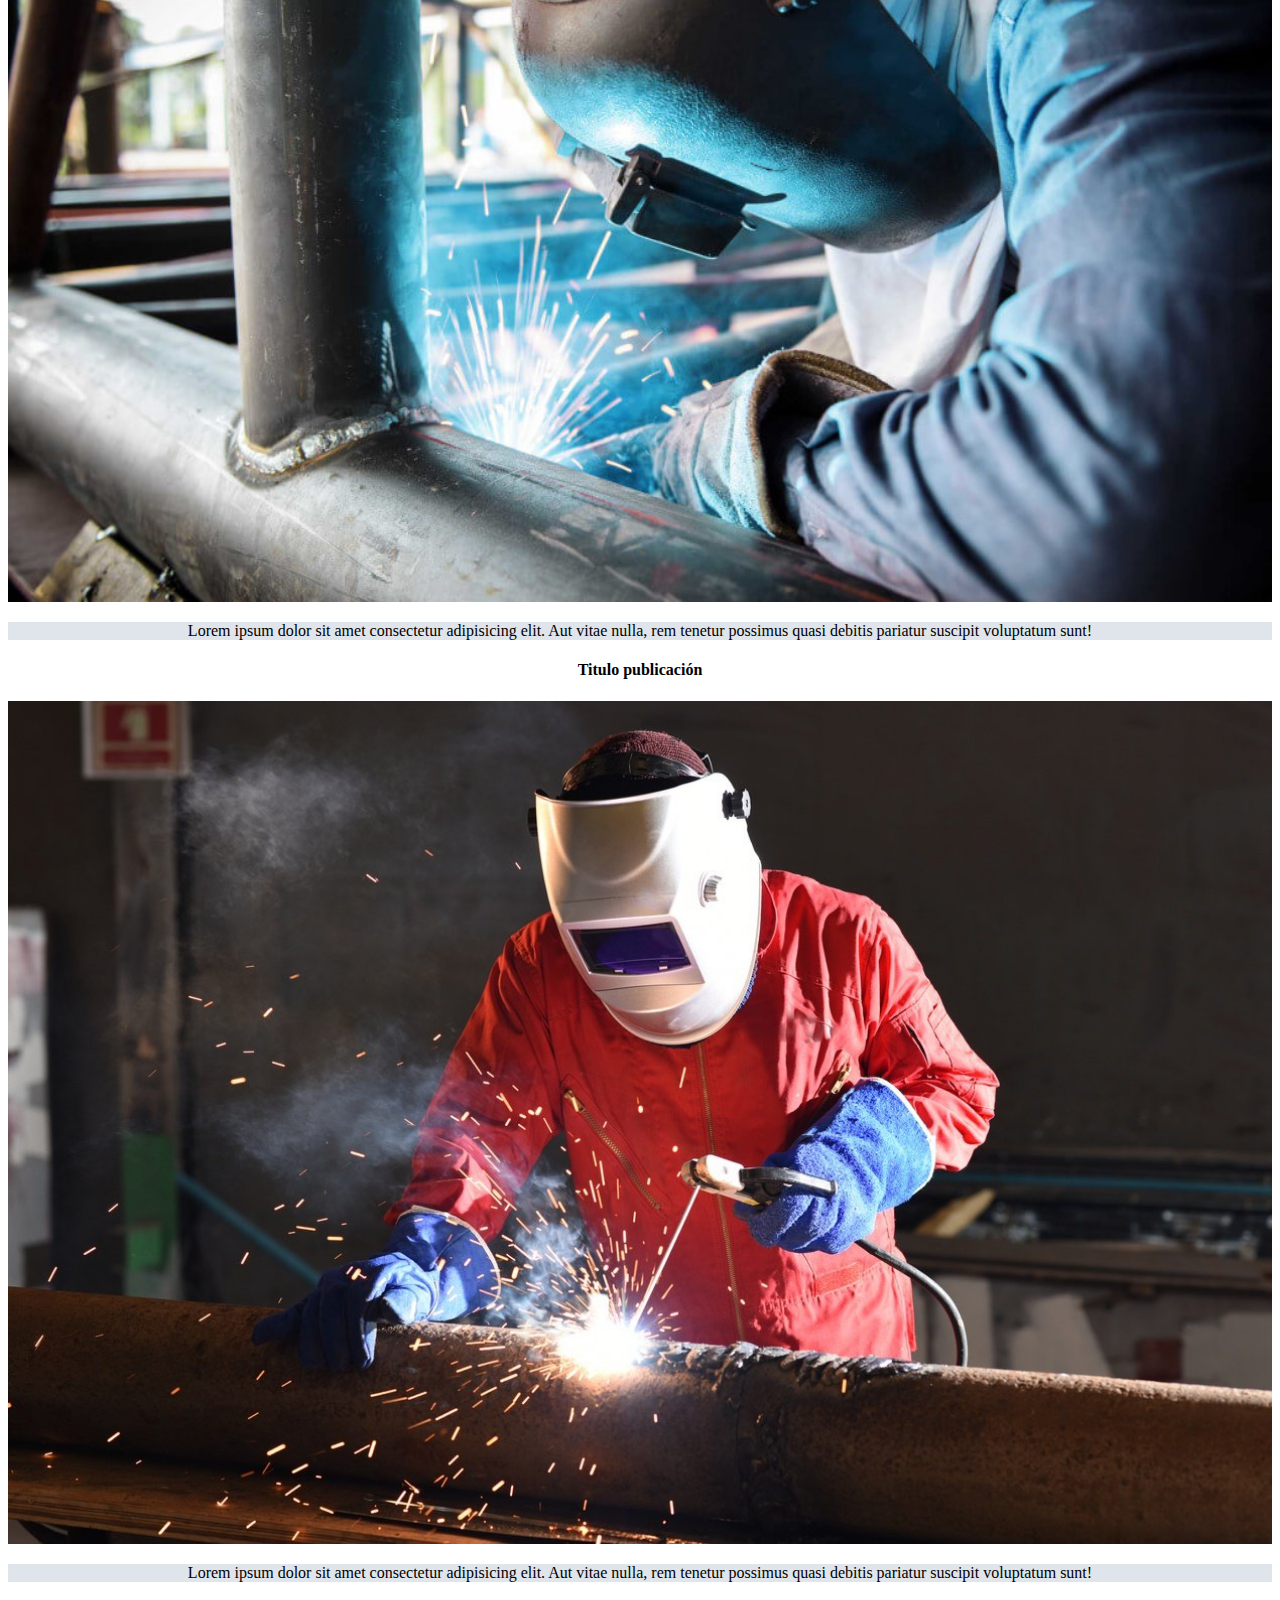
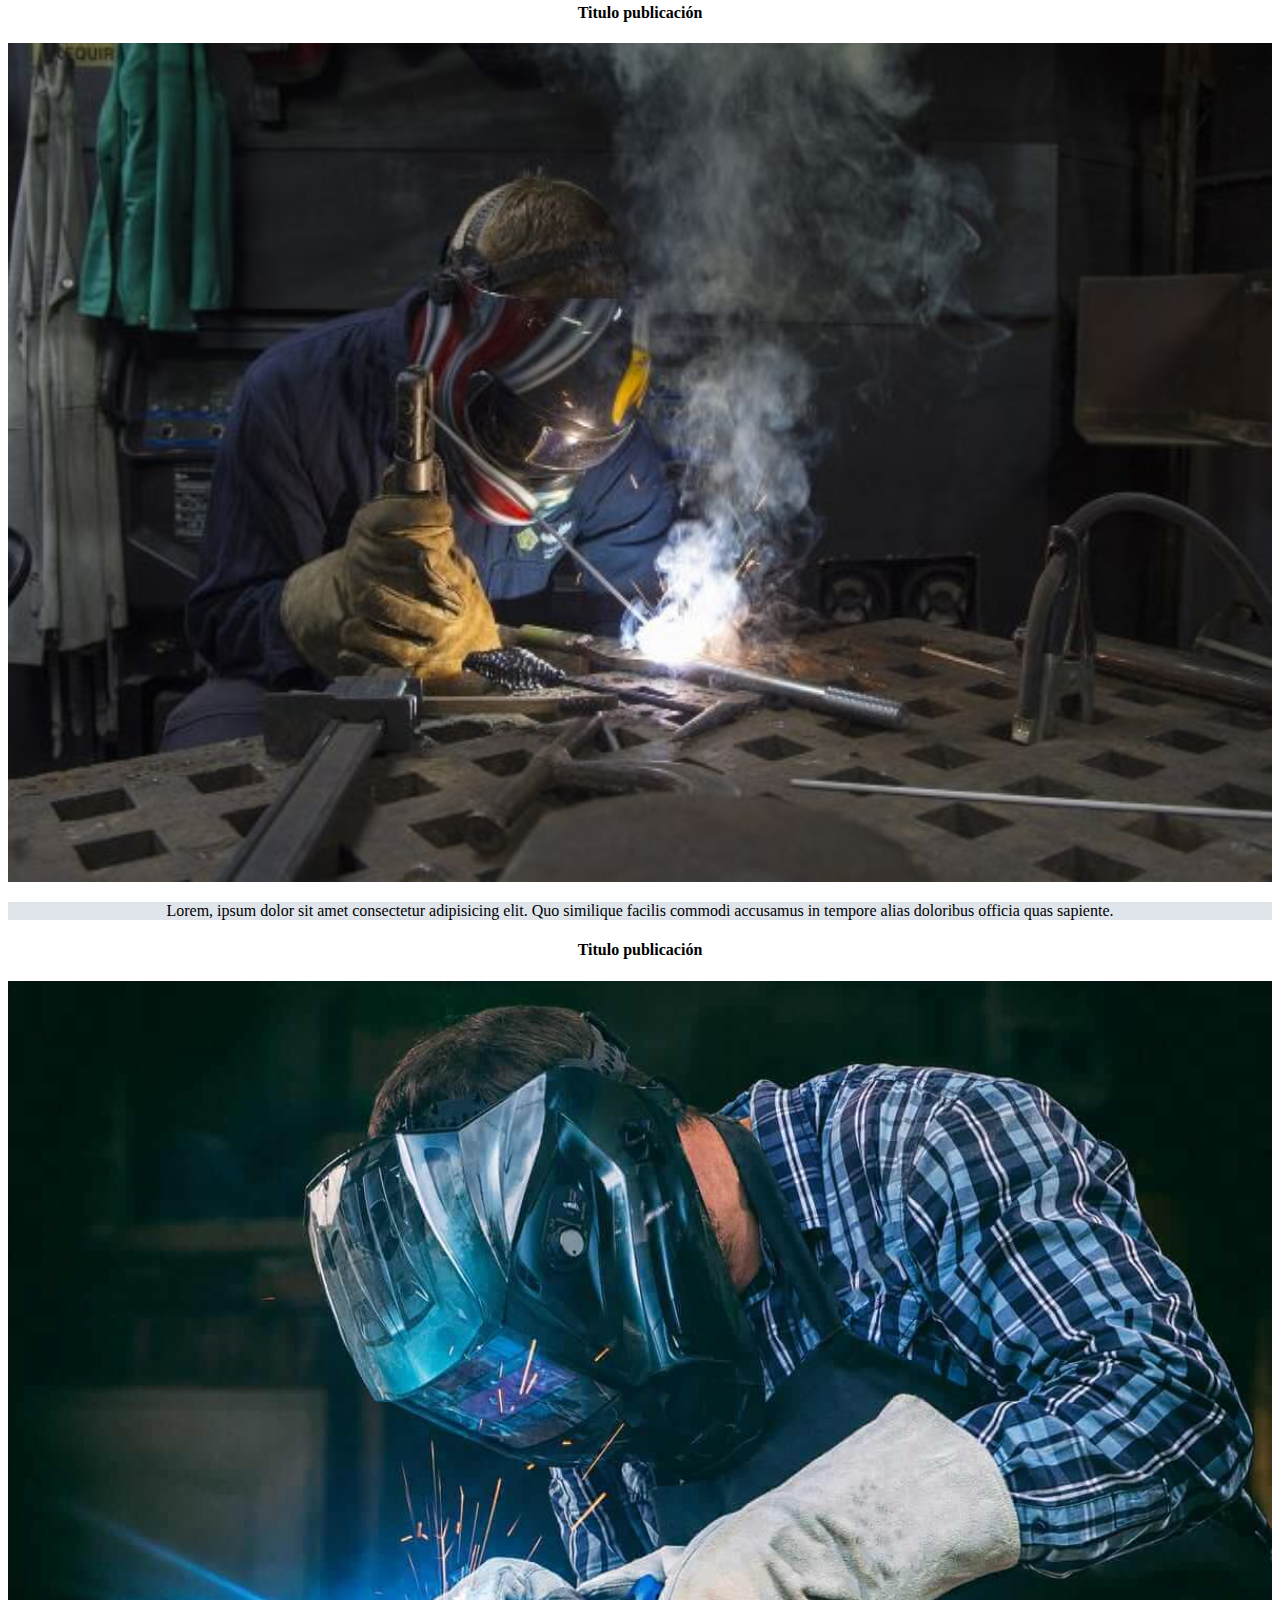
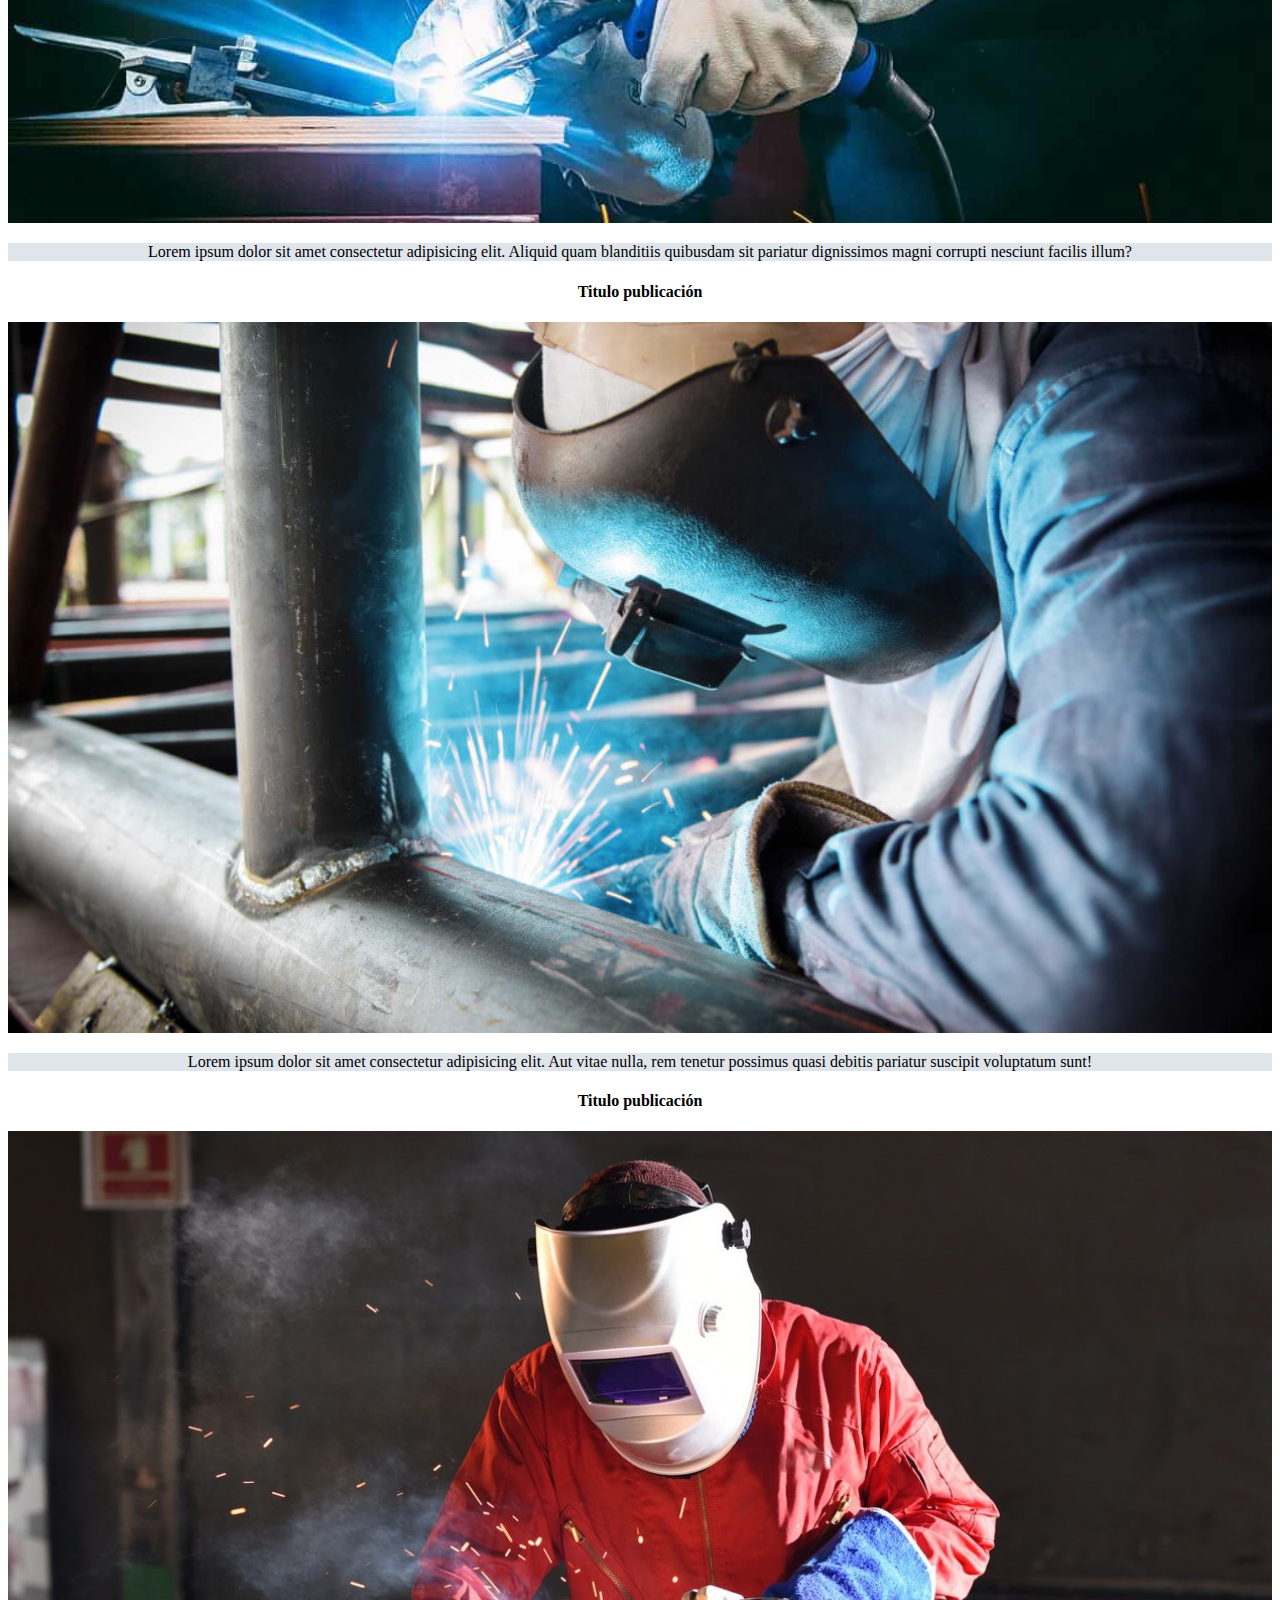
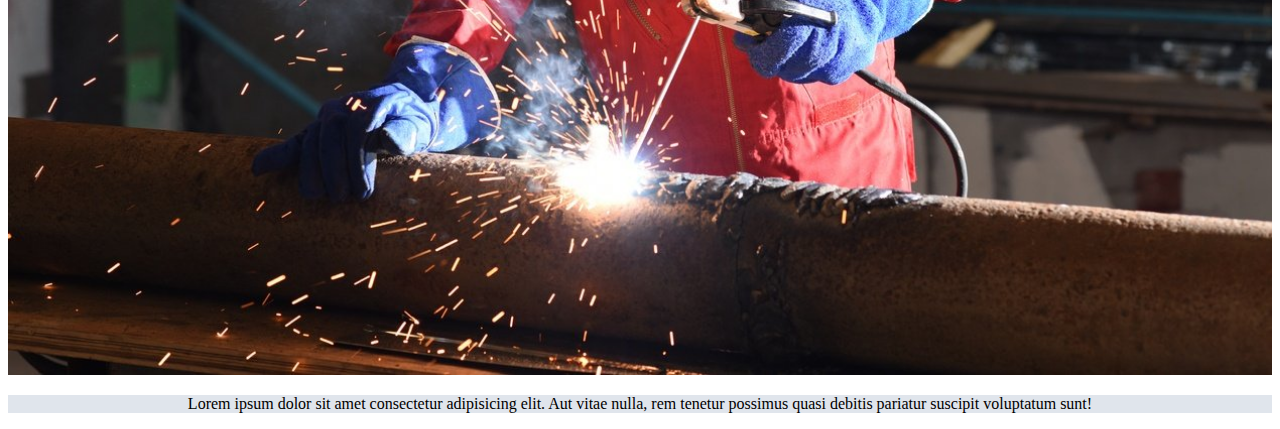
<file: paginas/tra-solicitados.html>
<!DOCTYPE html>
<html lang="en">
<head>
    <meta charset="UTF-8">
    <meta http-equiv="X-UA-Compatible" content="IE=edge">
    <meta name="viewport" content="width=device-width, initial-scale=1.0">
    <link href="https://cdn.jsdelivr.net/npm/bootstrap@5.1.3/dist/css/bootstrap.min.css" rel="stylesheet" integrity="sha384-1BmE4kWBq78iYhFldvKuhfTAU6auU8tT94WrHftjDbrCEXSU1oBoqyl2QvZ6jIW3" crossorigin="anonymous">
    <link rel="stylesheet" href="../estilos/estilos.css">
    <title>Document</title>
</head>
<body>
    <header>
        <div>
            <nav class="navbar navbar-expand-lg navbar-light bg-primary">
                <div class="container-fluid">
                  <a class="navbar-brand" href="../index.html">
                      <img class="logo" src="/imagenes/Logosmall1.jpg" alt="" width="80px">
                  </a>
                  <button class="navbar-toggler" type="button" data-bs-toggle="collapse" data-bs-target="#navbarSupportedContent" aria-controls="navbarSupportedContent" aria-expanded="false" aria-label="Toggle navigation">
                    <span class="navbar-toggler-icon"></span>
                  </button>
                  <div class="collapse navbar-collapse" id="navbarSupportedContent">
                    <ul class="navbar-nav me-auto mb-2 mb-lg-0">
                      <li class="nav-item">
                        <a class="nav-link active" aria-current="page" href="../index.html">Inicio</a>
                      </li>
                      <li class="nav-item">
                        <a class="nav-link" href="./login.html">Ingresar</a>
                      </li>
                      <li class="nav-item">
                        <a class="nav-link" href="./crearcuenta.html">Crear cuenta</a>
                      </li>
                      <li class="nav-item dropdown">
                        <a class="nav-link dropdown-toggle" href="./trabajos.html" id="navbarDropdown" role="button" data-bs-toggle="dropdown" aria-expanded="false">
                          Trabajos
                        </a>
                        <ul class="dropdown-menu" aria-labelledby="navbarDropdown">
                          <li><a class="dropdown-item" href="./tra-solicitados.html">Solicitados</a></li>
                          <li><a class="dropdown-item" href="./tra-ofrecidos.html">Ofrecidos</a></li>
                        </ul>
                      </li>
                      <li class="nav-item">
                        <a class="nav-link" href="./nosotros.html">Nosotros</a>
                      </li>
                      <li class="nav-item">
                        <a class="nav-link" href="./contacto.html">Contactanos</a>
                      </li>
                    </ul>
                    <form class="d-flex">
                      <input class="form-control me-2" type="search" placeholder="¿Qué buscas?" aria-label="Search">
                      <button class="btn btn-secondary" type="submit">Buscar</button>
                    </form>
                  </div>
                </div>
              </nav>
        </div>
    </header>
    <main>
      <div class="container-fluid">
        <div class="row d-flex">
          <h2 class="justify-content-center col-xs-12 col-sm-12 col-md-12 col-lg-12 d-flex"> Ofrecidos actualmente</h2>
          <article class=" col-xs-12 col-sm-6 col-md-4 col-lg-3 bg-light">
            <h4 class="col-xs-12 col-sm-12 col-md-12 col-lg-12"> Titulo publicación</h4>
            <div>
              <img class="col-xs-12 col-sm-12 col-md-12 col-lg-12" src="../imagenes/Soldador1.jpg" alt="">
            </div>
            <div>
              <p>
                Lorem, ipsum dolor sit amet consectetur adipisicing elit. Quo similique facilis commodi accusamus in tempore alias doloribus officia quas sapiente.
              </p>
            </div>
          </article>
          <article class=" col-xs-12 col-sm-6 col-md-4 col-lg-3 bg-basic">
            <h4 class="col-xs-12 col-sm-12 col-md-12 col-lg-12"> Titulo publicación</h4>
            <div>
              <img class="col-xs-12 col-sm-12 col-md-12 col-lg-12" src="../imagenes/Soldador 2.jpg" alt="">
            </div>
            <div>
              <p>
                Lorem ipsum dolor sit amet consectetur adipisicing elit. Aliquid quam blanditiis quibusdam sit pariatur dignissimos magni corrupti nesciunt facilis illum?
              </p>
            </div>
          </article>
          <article class=" col-xs-12 col-sm-6 col-md-4 col-lg-3 bg-light">
            <h4 class="col-xs-12 col-sm-12 col-md-12 col-lg-12"> Titulo publicación</h4>
            <div>
              <img class="col-xs-12 col-sm-12 col-md-12 col-lg-12" class="" src="../imagenes/soldador3.jpg" alt="">
            </div>
            <div>
              <p>
                Lorem ipsum dolor sit amet consectetur adipisicing elit. Aut vitae nulla, rem tenetur possimus quasi debitis pariatur suscipit voluptatum sunt!
              </p>
            </div>
          </article>
          <article class=" col-xs-12 col-sm-6 col-md-4 col-lg-3 bg-basic">
            <h4 class="col-xs-12 col-sm-12 col-md-12 col-lg-12"> Titulo publicación</h4>
            <div>
              <img class="col-xs-12 col-sm-12 col-md-12 col-lg-12" src="../imagenes/soldador4.jpg" alt="">
            </div>
            <div>
              <p class="bg-basic">
                Lorem ipsum dolor sit amet consectetur adipisicing elit. Aut vitae nulla, rem tenetur possimus quasi debitis pariatur suscipit voluptatum sunt!
              </p>
            </div>
          </article>
          <article class=" col-xs-12 col-sm-6 col-md-4 col-lg-3 bg-light">
            <h4 class="col-xs-12 col-sm-12 col-md-12 col-lg-12"> Titulo publicación</h4>
            <div>
              <img class="col-xs-12 col-sm-12 col-md-12 col-lg-12" src="../imagenes/Soldador1.jpg" alt="">
            </div>
            <div>
              <p>
                Lorem, ipsum dolor sit amet consectetur adipisicing elit. Quo similique facilis commodi accusamus in tempore alias doloribus officia quas sapiente.
              </p>
            </div>
          </article>
          <article class=" col-xs-12 col-sm-6 col-md-4 col-lg-3 bg-basic">
            <h4 class="col-xs-12 col-sm-12 col-md-12 col-lg-12"> Titulo publicación</h4>
            <div>
              <img class="col-xs-12 col-sm-12 col-md-12 col-lg-12" src="../imagenes/Soldador 2.jpg" alt="">
            </div>
            <div>
              <p>
                Lorem ipsum dolor sit amet consectetur adipisicing elit. Aliquid quam blanditiis quibusdam sit pariatur dignissimos magni corrupti nesciunt facilis illum?
              </p>
            </div>
          </article>
          <article class=" col-xs-12 col-sm-6 col-md-4 col-lg-3 bg-light">
            <h4 class="col-xs-12 col-sm-12 col-md-12 col-lg-12"> Titulo publicación</h4>
            <div>
              <img class="col-xs-12 col-sm-12 col-md-12 col-lg-12" class="" src="../imagenes/soldador3.jpg" alt="">
            </div>
            <div>
              <p>
                Lorem ipsum dolor sit amet consectetur adipisicing elit. Aut vitae nulla, rem tenetur possimus quasi debitis pariatur suscipit voluptatum sunt!
              </p>
            </div>
          </article>
          <article class=" col-xs-12 col-sm-6 col-md-4 col-lg-3 bg-basic">
            <h4 class="col-xs-12 col-sm-12 col-md-12 col-lg-12"> Titulo publicación</h4>
            <div>
              <img class="col-xs-12 col-sm-12 col-md-12 col-lg-12" src="../imagenes/soldador4.jpg" alt="">
            </div>
            <div>
              <p class="bg-basic">
                Lorem ipsum dolor sit amet consectetur adipisicing elit. Aut vitae nulla, rem tenetur possimus quasi debitis pariatur suscipit voluptatum sunt!
              </p>
            </div>
          </article>
          <article class=" col-xs-12 col-sm-6 col-md-4 col-lg-3 bg-light">
            <h4 class="col-xs-12 col-sm-12 col-md-12 col-lg-12"> Titulo publicación</h4>
            <div>
              <img class="col-xs-12 col-sm-12 col-md-12 col-lg-12" src="../imagenes/Soldador1.jpg" alt="">
            </div>
            <div>
              <p>
                Lorem, ipsum dolor sit amet consectetur adipisicing elit. Quo similique facilis commodi accusamus in tempore alias doloribus officia quas sapiente.
              </p>
            </div>
          </article>
          <article class=" col-xs-12 col-sm-6 col-md-4 col-lg-3 bg-basic">
            <h4 class="col-xs-12 col-sm-12 col-md-12 col-lg-12"> Titulo publicación</h4>
            <div>
              <img class="col-xs-12 col-sm-12 col-md-12 col-lg-12" src="../imagenes/Soldador 2.jpg" alt="">
            </div>
            <div>
              <p>
                Lorem ipsum dolor sit amet consectetur adipisicing elit. Aliquid quam blanditiis quibusdam sit pariatur dignissimos magni corrupti nesciunt facilis illum?
              </p>
            </div>
          </article>
          <article class=" col-xs-12 col-sm-6 col-md-4 col-lg-3 bg-light">
            <h4 class="col-xs-12 col-sm-12 col-md-12 col-lg-12"> Titulo publicación</h4>
            <div>
              <img class="col-xs-12 col-sm-12 col-md-12 col-lg-12" class="" src="../imagenes/soldador3.jpg" alt="">
            </div>
            <div>
              <p>
                Lorem ipsum dolor sit amet consectetur adipisicing elit. Aut vitae nulla, rem tenetur possimus quasi debitis pariatur suscipit voluptatum sunt!
              </p>
            </div>
          </article>
          <article class=" col-xs-12 col-sm-6 col-md-4 col-lg-3 bg-basic">
            <h4 class="col-xs-12 col-sm-12 col-md-12 col-lg-12"> Titulo publicación</h4>
            <div>
              <img class="col-xs-12 col-sm-12 col-md-12 col-lg-12" src="../imagenes/soldador4.jpg" alt="">
            </div>
            <div>
              <p class="bg-basic">
                Lorem ipsum dolor sit amet consectetur adipisicing elit. Aut vitae nulla, rem tenetur possimus quasi debitis pariatur suscipit voluptatum sunt!
              </p>
            </div>
          </article>
          <article class=" col-xs-12 col-sm-6 col-md-4 col-lg-3 bg-light">
            <h4 class="col-xs-12 col-sm-12 col-md-12 col-lg-12"> Titulo publicación</h4>
            <div>
              <img class="col-xs-12 col-sm-12 col-md-12 col-lg-12" src="../imagenes/Soldador1.jpg" alt="">
            </div>
            <div>
              <p>
                Lorem, ipsum dolor sit amet consectetur adipisicing elit. Quo similique facilis commodi accusamus in tempore alias doloribus officia quas sapiente.
              </p>
            </div>
          </article>
          <article class=" col-xs-12 col-sm-6 col-md-4 col-lg-3 bg-basic">
            <h4 class="col-xs-12 col-sm-12 col-md-12 col-lg-12"> Titulo publicación</h4>
            <div>
              <img class="col-xs-12 col-sm-12 col-md-12 col-lg-12" src="../imagenes/Soldador 2.jpg" alt="">
            </div>
            <div>
              <p>
                Lorem ipsum dolor sit amet consectetur adipisicing elit. Aliquid quam blanditiis quibusdam sit pariatur dignissimos magni corrupti nesciunt facilis illum?
              </p>
            </div>
          </article>
          <article class=" col-xs-12 col-sm-6 col-md-4 col-lg-3 bg-light">
            <h4 class="col-xs-12 col-sm-12 col-md-12 col-lg-12"> Titulo publicación</h4>
            <div>
              <img class="col-xs-12 col-sm-12 col-md-12 col-lg-12" class="" src="../imagenes/soldador3.jpg" alt="">
            </div>
            <div>
              <p>
                Lorem ipsum dolor sit amet consectetur adipisicing elit. Aut vitae nulla, rem tenetur possimus quasi debitis pariatur suscipit voluptatum sunt!
              </p>
            </div>
          </article>
          <article class=" col-xs-12 col-sm-6 col-md-4 col-lg-3 bg-basic">
            <h4 class="col-xs-12 col-sm-12 col-md-12 col-lg-12"> Titulo publicación</h4>
            <div>
              <img class="col-xs-12 col-sm-12 col-md-12 col-lg-12" src="../imagenes/soldador4.jpg" alt="">
            </div>
            <div>
              <p class="bg-basic">
                Lorem ipsum dolor sit amet consectetur adipisicing elit. Aut vitae nulla, rem tenetur possimus quasi debitis pariatur suscipit voluptatum sunt!
              </p>
            </div>
          </article>
        </div>
      </div>







    <script src="https://cdn.jsdelivr.net/npm/@popperjs/core@2.10.2/dist/umd/popper.min.js" integrity="sha384-7+zCNj/IqJ95wo16oMtfsKbZ9ccEh31eOz1HGyDuCQ6wgnyJNSYdrPa03rtR1zdB" crossorigin="anonymous"></script>
    <script src="https://cdn.jsdelivr.net/npm/bootstrap@5.1.3/dist/js/bootstrap.min.js" integrity="sha384-QJHtvGhmr9XOIpI6YVutG+2QOK9T+ZnN4kzFN1RtK3zEFEIsxhlmWl5/YESvpZ13" crossorigin="anonymous"></script>
</body>
</html>
</file>
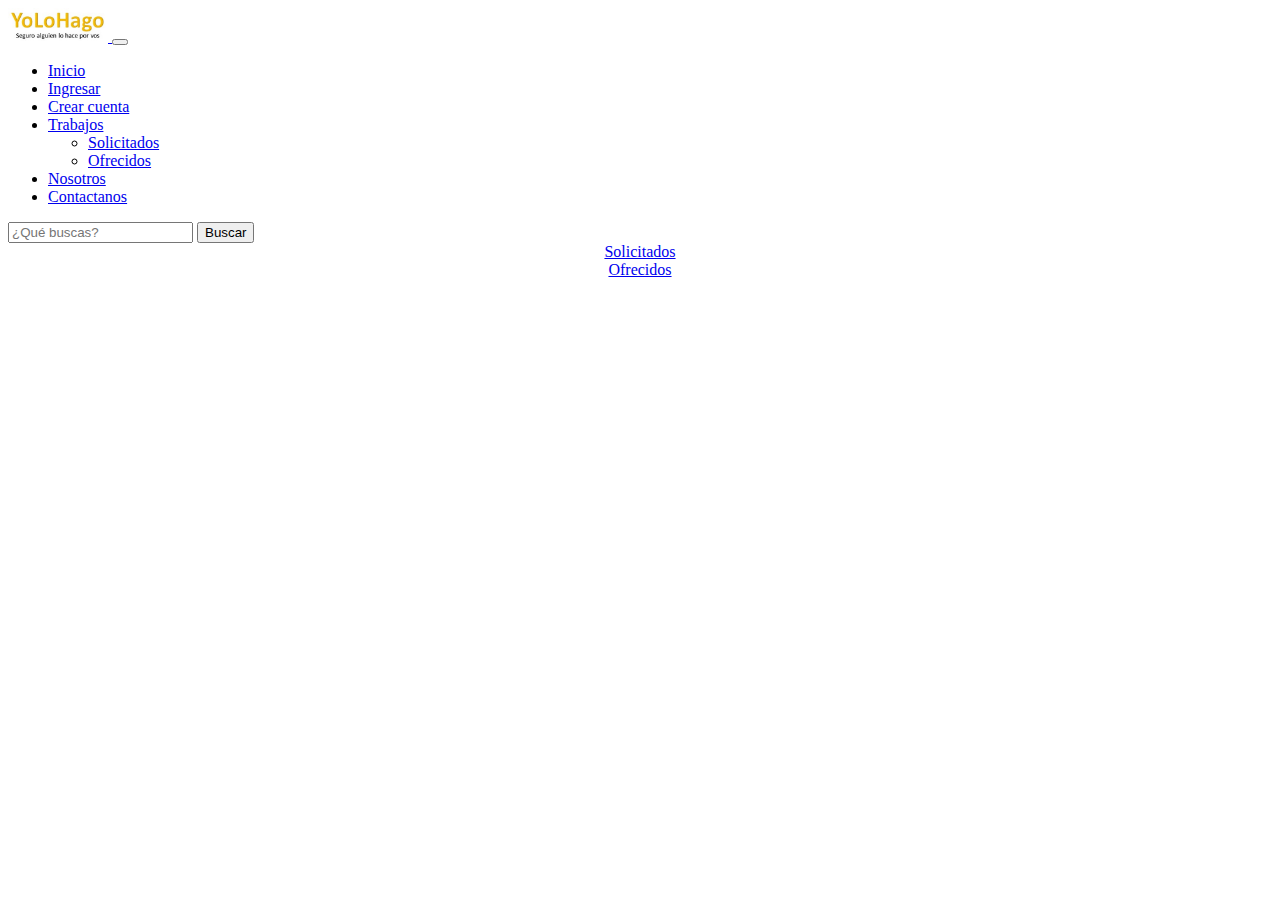
<file: paginas/trabajos.html>
<!DOCTYPE html>
<html lang="en">
<head>
    <meta charset="UTF-8">
    <meta http-equiv="X-UA-Compatible" content="IE=edge">
    <meta name="viewport" content="width=device-width, initial-scale=1.0">
    <link href="https://cdn.jsdelivr.net/npm/bootstrap@5.1.3/dist/css/bootstrap.min.css" rel="stylesheet" integrity="sha384-1BmE4kWBq78iYhFldvKuhfTAU6auU8tT94WrHftjDbrCEXSU1oBoqyl2QvZ6jIW3" crossorigin="anonymous">
    <link rel="stylesheet" href="../estilos/estilos.css">
    <title>Document</title>
</head>
<body>
    <header>
        <div>
            <nav class="navbar navbar-expand-lg navbar-light bg-primary">
                <div class="container-fluid">
                  <a class="navbar-brand" href="../index.html">
                      <img class="logo" src="/imagenes/Logosmall1.jpg" alt="" width="80px">
                  </a>
                  <button class="navbar-toggler" type="button" data-bs-toggle="collapse" data-bs-target="#navbarSupportedContent" aria-controls="navbarSupportedContent" aria-expanded="false" aria-label="Toggle navigation">
                    <span class="navbar-toggler-icon"></span>
                  </button>
                  <div class="collapse navbar-collapse" id="navbarSupportedContent">
                    <ul class="navbar-nav me-auto mb-2 mb-lg-0">
                      <li class="nav-item">
                        <a class="nav-link active" aria-current="page" href="../index.html">Inicio</a>
                      </li>
                      <li class="nav-item">
                        <a class="nav-link" href="./login.html">Ingresar</a>
                      </li>
                      <li class="nav-item">
                        <a class="nav-link" href="./crearcuenta.html">Crear cuenta</a>
                      </li>
                      <li class="nav-item dropdown">
                        <a class="nav-link dropdown-toggle" href="./trabajos.html" id="navbarDropdown" role="button" data-bs-toggle="dropdown" aria-expanded="false">
                          Trabajos
                        </a>
                        <ul class="dropdown-menu" aria-labelledby="navbarDropdown">
                          <li><a class="dropdown-item" href="./tra-solicitados.html">Solicitados</a></li>
                          <li><a class="dropdown-item" href="./tra-ofrecidos.html">Ofrecidos</a></li>
                        </ul>
                      </li>
                      <li class="nav-item">
                        <a class="nav-link" href="./nosotros.html">Nosotros</a>
                      </li>
                      <li class="nav-item">
                        <a class="nav-link" href="./contacto.html">Contactanos</a>
                      </li>
                    </ul>
                    <form class="d-flex">
                      <input class="form-control me-2" type="search" placeholder="¿Qué buscas?" aria-label="Search">
                      <button class="btn btn-secondary" type="submit">Buscar</button>
                    </form>
                  </div>
                </div>
              </nav>
        </div>
    </header>
    <main>
        <div class="container-fluid">
            <div class="row d-flex p1">
              <article id="t1" class="col-xs-12 col-sm-12 col-md-6 col-lg-6">
                <div>
                  <a href="tra-solicitados.html" class="btn btn-primary btn-lg" tabindex="-1" role="button" aria-disabled="true">Solicitados</a>
                </div>
              </article>
              <article id="t2" class="col-xs-12 col-sm-12 col-md-6 col-lg-6 ">
                <div>
                  <a href="tra-solicitados.html" class="btn btn-primary btn-lg" tabindex="-1" role="button" aria-disabled="true">Ofrecidos</a>
                </div>
              </article>
            </div>
        </div>
    </main>







    <script src="https://cdn.jsdelivr.net/npm/@popperjs/core@2.10.2/dist/umd/popper.min.js" integrity="sha384-7+zCNj/IqJ95wo16oMtfsKbZ9ccEh31eOz1HGyDuCQ6wgnyJNSYdrPa03rtR1zdB" crossorigin="anonymous"></script>
    <script src="https://cdn.jsdelivr.net/npm/bootstrap@5.1.3/dist/js/bootstrap.min.js" integrity="sha384-QJHtvGhmr9XOIpI6YVutG+2QOK9T+ZnN4kzFN1RtK3zEFEIsxhlmWl5/YESvpZ13" crossorigin="anonymous"></script>
</body>
</html>
</file>
<file: estilos/estilos.css>
div p{
    background-color: rgb(224, 229, 236);
}
.row{
    text-align: center;
}
h2{
    background-color: aliceblue;
    font-size: bold;
    text-transform: uppercase;
}
img{
    width: 100%;
}
main div img:hover{
    transform: scale(1.1);
    box-shadow: 0px 0px 10px 0px rgba(0,0, 0,5);
    transition: 2s;
} 
.logo{
    width: 100px;
}
#p1{
    height: 100%;
}
.t1 div{
    background-image: url(../imagenes/Solicitados.jpg);
}
.crear-cuenta{
    background-color: azure;
    flex-direction: column !important;
}
</file>
